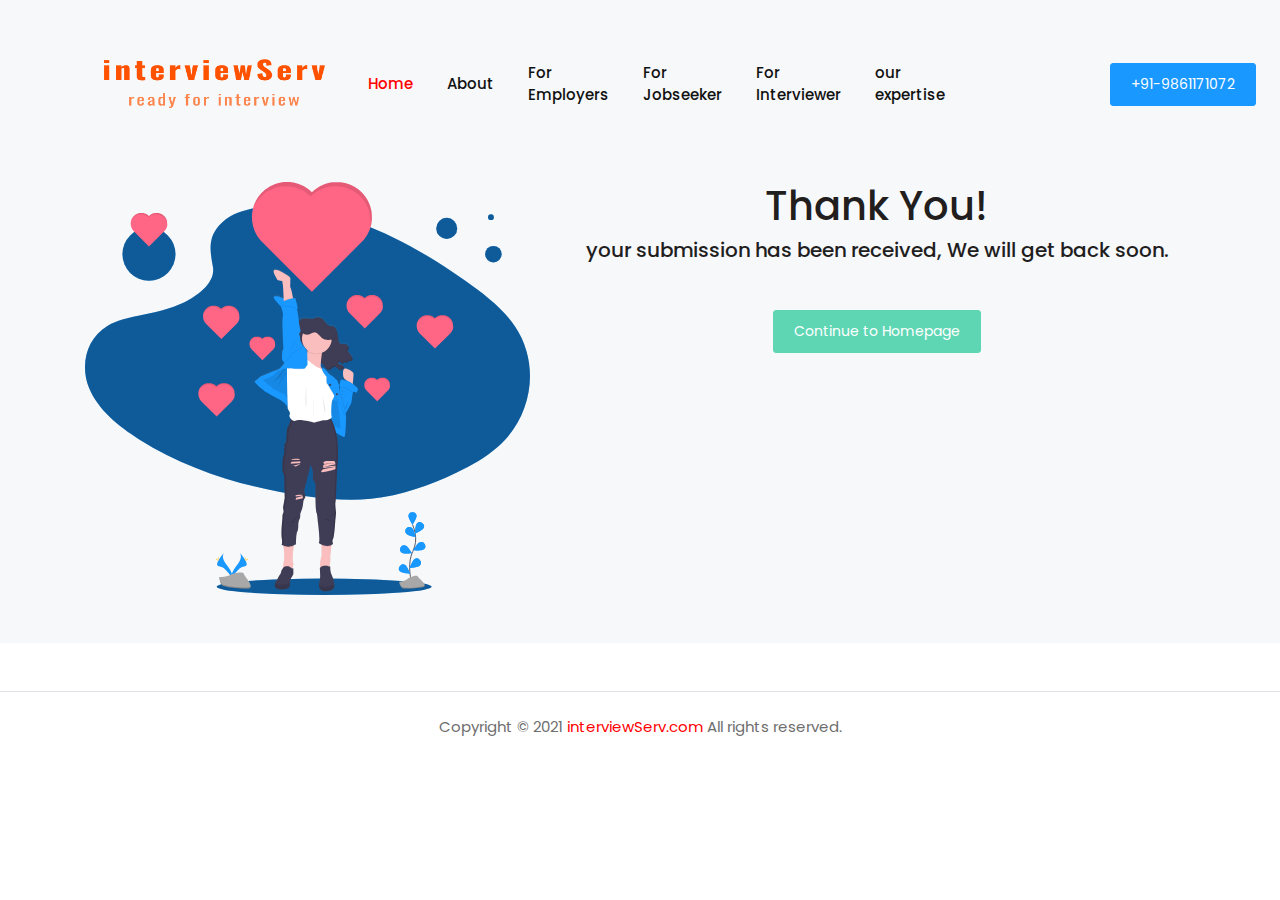
<file: thank_you.html>
<!DOCTYPE html>
<html lang="en">

<head>
  <title>interviewServ interview-as-a-service</title>
  <meta charset="UTF-8">
  <meta name="viewport" content="width=device-width, initial-scale=1.0">
  <meta name="description"
    content="interview-as-a-service. interiew provider. spring boot interview. spring boot mock interview.">
  <meta http-equiv="X-UA-Compatible" content="ie=edge">
  <link rel="stylesheet" href="vendors/owl-carousel/css/owl.carousel.min.css">
  <link rel="stylesheet" href="vendors/owl-carousel/css/owl.theme.default.css">
  <link rel="stylesheet" href="vendors/mdi/css/materialdesignicons.min.css">
  <link rel="stylesheet" href="vendors/aos/css/aos.css">
  <link rel="stylesheet" href="css/style.min.css">
</head>

<body id="body" data-spy="scroll" data-target=".navbar" data-offset="100">
  <header id="header-section">
    <nav class="navbar navbar-expand-lg pl-3 pl-sm-0" id="navbar">
      <div class="container">
        <div class="navbar-brand-wrapper d-flex w-100">


          <img src="images/logo_transparent.png" class="navbar-brand" alt="interviewServ">

          <!--a href="#"><h2 class="font-weight-semibold navbar-nav logo" >InterviewServ</h2></a-->
          <button class="navbar-toggler ml-auto" type="button" data-toggle="collapse"
            data-target="#navbarSupportedContent" aria-controls="navbarSupportedContent" aria-expanded="false"
            aria-label="Toggle navigation">
            <span class="mdi mdi-menu navbar-toggler-icon"></span>
          </button>
        </div>
        <div class="collapse navbar-collapse navbar-menu-wrapper" id="navbarSupportedContent">
          <ul class="navbar-nav align-items-lg-center align-items-start ml-auto">
            <li class="d-flex align-items-center justify-content-between pl-4 pl-lg-0">
              <div class="navbar-collapse-logo">
                <!--img src="images/logo_transparent.png" alt="interviewServ"-->
                <h5 class="font-weight-semibold navbar-nav logo">InterviewServ</h5>
              </div>
              <button class="navbar-toggler close-button" type="button" data-toggle="collapse"
                data-target="#navbarSupportedContent" aria-controls="navbarSupportedContent" aria-expanded="false"
                aria-label="Toggle navigation">
                <span class="mdi mdi-close navbar-toggler-icon pl-5"></span>
              </button>
            </li>
            <li class="nav-item">
              <a class="nav-link" href="#header-section">Home <span class="sr-only">(current)</span></a>
            </li>
            <li class="nav-item">
              <a class="nav-link" href="#features-section">About</a>
            </li>
            <li class="nav-item">
              <a class="nav-link" href="#for-employer-section">For Employers</a>
            </li>
            <li class="nav-item">
              <a class="nav-link" href="#for-jobseeker-section">For Jobseeker</a>
            </li>
            <li class="nav-item">
              <a class="nav-link" href="#for-interviewer-section">For Interviewer</a>
            </li>
            <li class="nav-item">
              <a class="nav-link" href="#our-expertise-section">our expertise</a>
            </li>
            <li class="nav-item btn-contact-us pl-4 pl-lg-0">
              <button class="btn btn-info"><i class="bi bi-telephone"></i>+91-9861171072</button>
            </li>
          </ul>
        </div>
      </div>
    </nav>
  </header>

  <div class="banner" >
    <div class="container">
      <div class="row mb-5 pb-5">
        <div class="col-sm-5" data-aos="fade-up" data-aos-offset="-500">
          <img src="images/thank_you.svg" alt="contact" class="img-fluid">
        </div>
        <div class="col-sm-7" data-aos="fade-up" data-aos-offset="-500">
          <h1 class="font-weight-medium text-dark mt-5 mt-lg-0">Thank You!</h1>
          <h5 class="text-dark mb-5">your submission has been received, We will get back soon.</h5>

          <div class="row">
           
            
            <div class="col-sm-12">
              <!-- <a href="#" class="btn btn-info">SEND</a> -->
              <a type="submit" class="btn btn-success" href="index.html">Continue to Homepage</a>
            </div>
          </div>
        </div>
      </div>
    </div>
  </div>

   
     

      <footer class="border-top">
        <p class="text-center text-muted pt-4">Copyright © 2021<a href="#" class="px-1">interviewServ.com</a>All rights
          reserved.</p>
      </footer>
      <!-- Modal for Contact - us Button -->
      <div class="modal fade" id="exampleModal" tabindex="-1" role="dialog" aria-labelledby="exampleModalLabel"
        aria-hidden="true">
        <div class="modal-dialog" role="document">
          <div class="modal-content">
            <div class="modal-header">
              <h4 class="modal-title" id="exampleModalLabel">Contact Us</h4>
            </div>
            <div class="modal-body">
              <form>
                <div class="form-group">
                  <label for="Name">Name</label>
                  <input type="text" class="form-control" id="Name" placeholder="Name">
                </div>
                <div class="form-group">
                  <label for="Email">Email</label>
                  <input type="email" class="form-control" id="Email-1" placeholder="Email">
                </div>
                <div class="form-group">
                  <label for="Message">Message</label>
                  <textarea class="form-control" id="Message" placeholder="Enter your Message"></textarea>
                </div>
              </form>
            </div>
            <div class="modal-footer">
              <button type="button" class="btn btn-light" data-dismiss="modal">Close</button>
              <button type="button" class="btn btn-success">Submit</button>
            </div>
          </div>
        </div>
      </div>
    </div>
  <script src="vendors/jquery/jquery.min.js"></script>
  <script src="vendors/bootstrap/bootstrap.min.js"></script>
  <script src="vendors/owl-carousel/js/owl.carousel.min.js"></script>
  <script src="vendors/aos/js/aos.js"></script>
  <script src="js/landingpage.js"></script>
</body>

</html>
</file>
<file: css/style.min.css>
@import "https://fonts.googleapis.com/css?family=Poppins:400,500,700&display=swap";
/*!
 * Bootstrap v4.3.1 (https://getbootstrap.com/)
 * Copyright 2011-2019 The Bootstrap Authors
 * Copyright 2011-2019 Twitter, Inc.
 * Licensed under MIT (https://github.com/twbs/bootstrap/blob/master/LICENSE)
 */:root{--blue:#007bff;--indigo:#6610f2;--purple:#6f42c1;--pink:#e83e8c;--red:#dc3545;--orange:#fd7e14;--yellow:#ffc107;--green:#28a745;--teal:#20c997;--cyan:#17a2b8;--white:#fff;--gray:#6c757d;--gray-dark:#343a40;--primary:#000637;--secondary:#bbbbf2;--success:#5ed6b3;--info:#1998ff;--warning:#ffad00;--danger:red;--light:#fc7341;--dark:#221e1e;--breakpoint-xs:0;--breakpoint-sm:576px;--breakpoint-md:768px;--breakpoint-lg:992px;--breakpoint-xl:1200px;--font-family-sans-serif:-apple-system,BlinkMacSystemFont,"Segoe UI",Roboto,"Helvetica Neue",Arial,"Noto Sans",sans-serif,"Apple Color Emoji","Segoe UI Emoji","Segoe UI Symbol","Noto Color Emoji";--font-family-monospace:SFMono-Regular,Menlo,Monaco,Consolas,"Liberation Mono","Courier New",monospace}*,:after,:before{box-sizing:border-box}html{font-family:sans-serif;line-height:1.15;-webkit-text-size-adjust:100%;-webkit-tap-highlight-color:rgba(0,0,0,0)}article,aside,figcaption,figure,footer,header,hgroup,main,nav,section{display:block}body{font-family:-apple-system,BlinkMacSystemFont,Segoe UI,Roboto,Helvetica Neue,Arial,Noto Sans,sans-serif,Apple Color Emoji,Segoe UI Emoji,Segoe UI Symbol,Noto Color Emoji;font-size:1rem;font-weight:400;line-height:1.5;color:#212529;text-align:left;background-color:#fff}[tabindex="-1"]:focus{outline:0!important}hr{box-sizing:content-box;height:0;overflow:visible}h1,h2,h3,h4,h5,h6{margin-top:0;margin-bottom:.5rem}p{margin-top:0;margin-bottom:1rem}abbr[data-original-title],abbr[title]{text-decoration:underline;-webkit-text-decoration:underline dotted;text-decoration:underline dotted;cursor:help;border-bottom:0;-webkit-text-decoration-skip-ink:none;text-decoration-skip-ink:none}address{font-style:normal;line-height:inherit}address,dl,ol,ul{margin-bottom:1rem}dl,ol,ul{margin-top:0}ol ol,ol ul,ul ol,ul ul{margin-bottom:0}dt{font-weight:700}dd{margin-bottom:.5rem;margin-left:0}blockquote{margin:0 0 1rem}b,strong{font-weight:bolder}small{font-size:80%}sub,sup{position:relative;font-size:75%;line-height:0;vertical-align:baseline}sub{bottom:-.25em}sup{top:-.5em}a{color:#000637;text-decoration:none;background-color:transparent}a:hover{color:#000;text-decoration:underline}a:not([href]):not([tabindex]),a:not([href]):not([tabindex]):focus,a:not([href]):not([tabindex]):hover{color:inherit;text-decoration:none}a:not([href]):not([tabindex]):focus{outline:0}code,kbd,pre,samp{font-family:SFMono-Regular,Menlo,Monaco,Consolas,Liberation Mono,Courier New,monospace;font-size:1em}pre{margin-top:0;margin-bottom:1rem;overflow:auto}figure{margin:0 0 1rem}img{border-style:none}img,svg{vertical-align:middle}svg{overflow:hidden}table{border-collapse:collapse}caption{padding-top:.75rem;padding-bottom:.75rem;color:#6e6e6e;text-align:left;caption-side:bottom}th{text-align:inherit}label{display:inline-block;margin-bottom:.5rem}button{border-radius:0}button:focus{outline:1px dotted;outline:5px auto -webkit-focus-ring-color}button,input,optgroup,select,textarea{margin:0;font-family:inherit;font-size:inherit;line-height:inherit}button,input{overflow:visible}button,select{text-transform:none}select{word-wrap:normal}[type=button],[type=reset],[type=submit],button{-webkit-appearance:button}[type=button]:not(:disabled),[type=reset]:not(:disabled),[type=submit]:not(:disabled),button:not(:disabled){cursor:pointer}[type=button]::-moz-focus-inner,[type=reset]::-moz-focus-inner,[type=submit]::-moz-focus-inner,button::-moz-focus-inner{padding:0;border-style:none}input[type=checkbox],input[type=radio]{box-sizing:border-box;padding:0}input[type=date],input[type=datetime-local],input[type=month],input[type=time]{-webkit-appearance:listbox}textarea{overflow:auto;resize:vertical}fieldset{min-width:0;padding:0;margin:0;border:0}legend{display:block;width:100%;max-width:100%;padding:0;margin-bottom:.5rem;font-size:1.5rem;line-height:inherit;color:inherit;white-space:normal}progress{vertical-align:baseline}[type=number]::-webkit-inner-spin-button,[type=number]::-webkit-outer-spin-button{height:auto}[type=search]{outline-offset:-2px;-webkit-appearance:none}[type=search]::-webkit-search-decoration{-webkit-appearance:none}::-webkit-file-upload-button{font:inherit;-webkit-appearance:button}output{display:inline-block}summary{display:list-item;cursor:pointer}template{display:none}[hidden]{display:none!important}.h1,.h2,.h3,.h4,.h5,.h6,h1,h2,h3,h4,h5,h6{margin-bottom:.5rem;font-weight:500;line-height:1.2}.h1,h1{font-size:2.5rem}.h2,h2{font-size:2rem}.h3,h3{font-size:1.75rem}.h4,h4{font-size:1.5rem}.h5,h5{font-size:1.25rem}.h6,h6{font-size:1rem}.lead{font-size:1.25rem;font-weight:300}.display-1{font-size:6rem}.display-1,.display-2{font-weight:300;line-height:1.2}.display-2{font-size:5.5rem}.display-3{font-size:4.5rem}.display-3,.display-4{font-weight:300;line-height:1.2}.display-4{font-size:3.5rem}hr{margin-top:1rem;margin-bottom:1rem;border:0;border-top:1px solid rgba(0,0,0,.1)}.small,small{font-size:80%;font-weight:400}.mark,mark{padding:.2em;background-color:#fcf8e3}.list-inline,.list-unstyled{padding-left:0;list-style:none}.list-inline-item{display:inline-block}.list-inline-item:not(:last-child){margin-right:.5rem}.initialism{font-size:90%;text-transform:uppercase}.blockquote{margin-bottom:1rem;font-size:1.25rem}.blockquote-footer{display:block;font-size:80%;color:#6c757d}.blockquote-footer:before{content:"\2014\00A0"}.img-fluid,.img-thumbnail{max-width:100%;height:auto}.img-thumbnail{padding:.25rem;background-color:#fff;border:1px solid #dee2e6;border-radius:.25rem}.figure{display:inline-block}.figure-img{margin-bottom:.5rem;line-height:1}.figure-caption{font-size:90%;color:#6c757d}code{font-size:87.5%;color:#e83e8c;word-break:break-word}a>code{color:inherit}kbd{padding:.2rem .4rem;font-size:87.5%;color:#fff;background-color:#212529;border-radius:.2rem}kbd kbd{padding:0;font-size:100%;font-weight:700}pre{display:block;font-size:87.5%;color:#212529}pre code{font-size:inherit;color:inherit;word-break:normal}.pre-scrollable{max-height:340px;overflow-y:scroll}.container{width:100%;padding-right:15px;padding-left:15px;margin-right:auto;margin-left:auto}@media (min-width:576px){.container{max-width:540px}}@media (min-width:768px){.container{max-width:720px}}@media (min-width:992px){.container{max-width:960px}}@media (min-width:1200px){.container{max-width:1140px}}.container-fluid{width:100%;padding-right:15px;padding-left:15px;margin-right:auto;margin-left:auto}.row{display:flex;flex-wrap:wrap;margin-right:-15px;margin-left:-15px}.no-gutters{margin-right:0;margin-left:0}.no-gutters>.col,.no-gutters>[class*=col-]{padding-right:0;padding-left:0}.col,.col-1,.col-2,.col-3,.col-4,.col-5,.col-6,.col-7,.col-8,.col-9,.col-10,.col-11,.col-12,.col-auto,.col-lg,.col-lg-1,.col-lg-2,.col-lg-3,.col-lg-4,.col-lg-5,.col-lg-6,.col-lg-7,.col-lg-8,.col-lg-9,.col-lg-10,.col-lg-11,.col-lg-12,.col-lg-auto,.col-md,.col-md-1,.col-md-2,.col-md-3,.col-md-4,.col-md-5,.col-md-6,.col-md-7,.col-md-8,.col-md-9,.col-md-10,.col-md-11,.col-md-12,.col-md-auto,.col-sm,.col-sm-1,.col-sm-2,.col-sm-3,.col-sm-4,.col-sm-5,.col-sm-6,.col-sm-7,.col-sm-8,.col-sm-9,.col-sm-10,.col-sm-11,.col-sm-12,.col-sm-auto,.col-xl,.col-xl-1,.col-xl-2,.col-xl-3,.col-xl-4,.col-xl-5,.col-xl-6,.col-xl-7,.col-xl-8,.col-xl-9,.col-xl-10,.col-xl-11,.col-xl-12,.col-xl-auto{position:relative;width:100%;padding-right:15px;padding-left:15px}.col{flex-basis:0;flex-grow:1;max-width:100%}.col-auto{flex:0 0 auto;width:auto;max-width:100%}.col-1{flex:0 0 8.33333%;max-width:8.33333%}.col-2{flex:0 0 16.66667%;max-width:16.66667%}.col-3{flex:0 0 25%;max-width:25%}.col-4{flex:0 0 33.33333%;max-width:33.33333%}.col-5{flex:0 0 41.66667%;max-width:41.66667%}.col-6{flex:0 0 50%;max-width:50%}.col-7{flex:0 0 58.33333%;max-width:58.33333%}.col-8{flex:0 0 66.66667%;max-width:66.66667%}.col-9{flex:0 0 75%;max-width:75%}.col-10{flex:0 0 83.33333%;max-width:83.33333%}.col-11{flex:0 0 91.66667%;max-width:91.66667%}.col-12{flex:0 0 100%;max-width:100%}.order-first{order:-1}.order-last{order:13}.order-0{order:0}.order-1{order:1}.order-2{order:2}.order-3{order:3}.order-4{order:4}.order-5{order:5}.order-6{order:6}.order-7{order:7}.order-8{order:8}.order-9{order:9}.order-10{order:10}.order-11{order:11}.order-12{order:12}.offset-1{margin-left:8.33333%}.offset-2{margin-left:16.66667%}.offset-3{margin-left:25%}.offset-4{margin-left:33.33333%}.offset-5{margin-left:41.66667%}.offset-6{margin-left:50%}.offset-7{margin-left:58.33333%}.offset-8{margin-left:66.66667%}.offset-9{margin-left:75%}.offset-10{margin-left:83.33333%}.offset-11{margin-left:91.66667%}@media (min-width:576px){.col-sm{flex-basis:0;flex-grow:1;max-width:100%}.col-sm-auto{flex:0 0 auto;width:auto;max-width:100%}.col-sm-1{flex:0 0 8.33333%;max-width:8.33333%}.col-sm-2{flex:0 0 16.66667%;max-width:16.66667%}.col-sm-3{flex:0 0 25%;max-width:25%}.col-sm-4{flex:0 0 33.33333%;max-width:33.33333%}.col-sm-5{flex:0 0 41.66667%;max-width:41.66667%}.col-sm-6{flex:0 0 50%;max-width:50%}.col-sm-7{flex:0 0 58.33333%;max-width:58.33333%}.col-sm-8{flex:0 0 66.66667%;max-width:66.66667%}.col-sm-9{flex:0 0 75%;max-width:75%}.col-sm-10{flex:0 0 83.33333%;max-width:83.33333%}.col-sm-11{flex:0 0 91.66667%;max-width:91.66667%}.col-sm-12{flex:0 0 100%;max-width:100%}.order-sm-first{order:-1}.order-sm-last{order:13}.order-sm-0{order:0}.order-sm-1{order:1}.order-sm-2{order:2}.order-sm-3{order:3}.order-sm-4{order:4}.order-sm-5{order:5}.order-sm-6{order:6}.order-sm-7{order:7}.order-sm-8{order:8}.order-sm-9{order:9}.order-sm-10{order:10}.order-sm-11{order:11}.order-sm-12{order:12}.offset-sm-0{margin-left:0}.offset-sm-1{margin-left:8.33333%}.offset-sm-2{margin-left:16.66667%}.offset-sm-3{margin-left:25%}.offset-sm-4{margin-left:33.33333%}.offset-sm-5{margin-left:41.66667%}.offset-sm-6{margin-left:50%}.offset-sm-7{margin-left:58.33333%}.offset-sm-8{margin-left:66.66667%}.offset-sm-9{margin-left:75%}.offset-sm-10{margin-left:83.33333%}.offset-sm-11{margin-left:91.66667%}}@media (min-width:768px){.col-md{flex-basis:0;flex-grow:1;max-width:100%}.col-md-auto{flex:0 0 auto;width:auto;max-width:100%}.col-md-1{flex:0 0 8.33333%;max-width:8.33333%}.col-md-2{flex:0 0 16.66667%;max-width:16.66667%}.col-md-3{flex:0 0 25%;max-width:25%}.col-md-4{flex:0 0 33.33333%;max-width:33.33333%}.col-md-5{flex:0 0 41.66667%;max-width:41.66667%}.col-md-6{flex:0 0 50%;max-width:50%}.col-md-7{flex:0 0 58.33333%;max-width:58.33333%}.col-md-8{flex:0 0 66.66667%;max-width:66.66667%}.col-md-9{flex:0 0 75%;max-width:75%}.col-md-10{flex:0 0 83.33333%;max-width:83.33333%}.col-md-11{flex:0 0 91.66667%;max-width:91.66667%}.col-md-12{flex:0 0 100%;max-width:100%}.order-md-first{order:-1}.order-md-last{order:13}.order-md-0{order:0}.order-md-1{order:1}.order-md-2{order:2}.order-md-3{order:3}.order-md-4{order:4}.order-md-5{order:5}.order-md-6{order:6}.order-md-7{order:7}.order-md-8{order:8}.order-md-9{order:9}.order-md-10{order:10}.order-md-11{order:11}.order-md-12{order:12}.offset-md-0{margin-left:0}.offset-md-1{margin-left:8.33333%}.offset-md-2{margin-left:16.66667%}.offset-md-3{margin-left:25%}.offset-md-4{margin-left:33.33333%}.offset-md-5{margin-left:41.66667%}.offset-md-6{margin-left:50%}.offset-md-7{margin-left:58.33333%}.offset-md-8{margin-left:66.66667%}.offset-md-9{margin-left:75%}.offset-md-10{margin-left:83.33333%}.offset-md-11{margin-left:91.66667%}}@media (min-width:992px){.col-lg{flex-basis:0;flex-grow:1;max-width:100%}.col-lg-auto{flex:0 0 auto;width:auto;max-width:100%}.col-lg-1{flex:0 0 8.33333%;max-width:8.33333%}.col-lg-2{flex:0 0 16.66667%;max-width:16.66667%}.col-lg-3{flex:0 0 25%;max-width:25%}.col-lg-4{flex:0 0 33.33333%;max-width:33.33333%}.col-lg-5{flex:0 0 41.66667%;max-width:41.66667%}.col-lg-6{flex:0 0 50%;max-width:50%}.col-lg-7{flex:0 0 58.33333%;max-width:58.33333%}.col-lg-8{flex:0 0 66.66667%;max-width:66.66667%}.col-lg-9{flex:0 0 75%;max-width:75%}.col-lg-10{flex:0 0 83.33333%;max-width:83.33333%}.col-lg-11{flex:0 0 91.66667%;max-width:91.66667%}.col-lg-12{flex:0 0 100%;max-width:100%}.order-lg-first{order:-1}.order-lg-last{order:13}.order-lg-0{order:0}.order-lg-1{order:1}.order-lg-2{order:2}.order-lg-3{order:3}.order-lg-4{order:4}.order-lg-5{order:5}.order-lg-6{order:6}.order-lg-7{order:7}.order-lg-8{order:8}.order-lg-9{order:9}.order-lg-10{order:10}.order-lg-11{order:11}.order-lg-12{order:12}.offset-lg-0{margin-left:0}.offset-lg-1{margin-left:8.33333%}.offset-lg-2{margin-left:16.66667%}.offset-lg-3{margin-left:25%}.offset-lg-4{margin-left:33.33333%}.offset-lg-5{margin-left:41.66667%}.offset-lg-6{margin-left:50%}.offset-lg-7{margin-left:58.33333%}.offset-lg-8{margin-left:66.66667%}.offset-lg-9{margin-left:75%}.offset-lg-10{margin-left:83.33333%}.offset-lg-11{margin-left:91.66667%}}@media (min-width:1200px){.col-xl{flex-basis:0;flex-grow:1;max-width:100%}.col-xl-auto{flex:0 0 auto;width:auto;max-width:100%}.col-xl-1{flex:0 0 8.33333%;max-width:8.33333%}.col-xl-2{flex:0 0 16.66667%;max-width:16.66667%}.col-xl-3{flex:0 0 25%;max-width:25%}.col-xl-4{flex:0 0 33.33333%;max-width:33.33333%}.col-xl-5{flex:0 0 41.66667%;max-width:41.66667%}.col-xl-6{flex:0 0 50%;max-width:50%}.col-xl-7{flex:0 0 58.33333%;max-width:58.33333%}.col-xl-8{flex:0 0 66.66667%;max-width:66.66667%}.col-xl-9{flex:0 0 75%;max-width:75%}.col-xl-10{flex:0 0 83.33333%;max-width:83.33333%}.col-xl-11{flex:0 0 91.66667%;max-width:91.66667%}.col-xl-12{flex:0 0 100%;max-width:100%}.order-xl-first{order:-1}.order-xl-last{order:13}.order-xl-0{order:0}.order-xl-1{order:1}.order-xl-2{order:2}.order-xl-3{order:3}.order-xl-4{order:4}.order-xl-5{order:5}.order-xl-6{order:6}.order-xl-7{order:7}.order-xl-8{order:8}.order-xl-9{order:9}.order-xl-10{order:10}.order-xl-11{order:11}.order-xl-12{order:12}.offset-xl-0{margin-left:0}.offset-xl-1{margin-left:8.33333%}.offset-xl-2{margin-left:16.66667%}.offset-xl-3{margin-left:25%}.offset-xl-4{margin-left:33.33333%}.offset-xl-5{margin-left:41.66667%}.offset-xl-6{margin-left:50%}.offset-xl-7{margin-left:58.33333%}.offset-xl-8{margin-left:66.66667%}.offset-xl-9{margin-left:75%}.offset-xl-10{margin-left:83.33333%}.offset-xl-11{margin-left:91.66667%}}.table{width:100%;margin-bottom:1rem;color:#212529}.table td,.table th{padding:.75rem;vertical-align:top;border-top:1px solid #dee2e6}.table thead th{vertical-align:bottom;border-bottom:2px solid #dee2e6}.table tbody+tbody{border-top:2px solid #dee2e6}.table-sm td,.table-sm th{padding:.3rem}.table-bordered,.table-bordered td,.table-bordered th{border:1px solid #dee2e6}.table-bordered thead td,.table-bordered thead th{border-bottom-width:2px}.table-borderless tbody+tbody,.table-borderless td,.table-borderless th,.table-borderless thead th{border:0}.table-striped tbody tr:nth-of-type(odd){background-color:rgba(0,0,0,.05)}.table-hover tbody tr:hover{color:#212529;background-color:rgba(0,0,0,.075)}.table-primary,.table-primary>td,.table-primary>th{background-color:#b8b9c7}.table-primary tbody+tbody,.table-primary td,.table-primary th,.table-primary thead th{border-color:#7a7e97}.table-hover .table-primary:hover,.table-hover .table-primary:hover>td,.table-hover .table-primary:hover>th{background-color:#aaabbc}.table-secondary,.table-secondary>td,.table-secondary>th{background-color:#ececfb}.table-secondary tbody+tbody,.table-secondary td,.table-secondary th,.table-secondary thead th{border-color:#dcdcf8}.table-hover .table-secondary:hover,.table-hover .table-secondary:hover>td,.table-hover .table-secondary:hover>th{background-color:#d7d7f7}.table-success,.table-success>td,.table-success>th{background-color:#d2f4ea}.table-success tbody+tbody,.table-success td,.table-success th,.table-success thead th{border-color:#abead7}.table-hover .table-success:hover,.table-hover .table-success:hover>td,.table-hover .table-success:hover>th{background-color:#beefe0}.table-info,.table-info>td,.table-info>th{background-color:#bfe2ff}.table-info tbody+tbody,.table-info td,.table-info th,.table-info thead th{border-color:#87c9ff}.table-hover .table-info:hover,.table-hover .table-info:hover>td,.table-hover .table-info:hover>th{background-color:#a6d6ff}.table-warning,.table-warning>td,.table-warning>th{background-color:#ffe8b8}.table-warning tbody+tbody,.table-warning td,.table-warning th,.table-warning thead th{border-color:#ffd47a}.table-hover .table-warning:hover,.table-hover .table-warning:hover>td,.table-hover .table-warning:hover>th{background-color:#ffe09f}.table-danger,.table-danger>td,.table-danger>th{background-color:#ffb8b8}.table-danger tbody+tbody,.table-danger td,.table-danger th,.table-danger thead th{border-color:#ff7a7a}.table-hover .table-danger:hover,.table-hover .table-danger:hover>td,.table-hover .table-danger:hover>th{background-color:#ff9f9f}.table-light,.table-light>td,.table-light>th{background-color:#fed8ca}.table-light tbody+tbody,.table-light td,.table-light th,.table-light thead th{border-color:#fdb69c}.table-hover .table-light:hover,.table-hover .table-light:hover>td,.table-hover .table-light:hover>th{background-color:#fec6b1}.table-dark,.table-dark>td,.table-dark>th{background-color:#c1c0c0}.table-dark tbody+tbody,.table-dark td,.table-dark th,.table-dark thead th{border-color:#8c8a8a}.table-hover .table-dark:hover,.table-hover .table-dark:hover>td,.table-hover .table-dark:hover>th{background-color:#b4b3b3}.table-active,.table-active>td,.table-active>th,.table-hover .table-active:hover,.table-hover .table-active:hover>td,.table-hover .table-active:hover>th{background-color:rgba(0,0,0,.075)}.table .thead-dark th{color:#fff;background-color:#343a40;border-color:#454d55}.table .thead-light th{color:#495057;background-color:#e9ecef;border-color:#dee2e6}.table-dark{color:#fff;background-color:#343a40}.table-dark td,.table-dark th,.table-dark thead th{border-color:#454d55}.table-dark.table-bordered{border:0}.table-dark.table-striped tbody tr:nth-of-type(odd){background-color:hsla(0,0%,100%,.05)}.table-dark.table-hover tbody tr:hover{color:#fff;background-color:hsla(0,0%,100%,.075)}@media (max-width:575.98px){.table-responsive-sm{display:block;width:100%;overflow-x:auto;-webkit-overflow-scrolling:touch}.table-responsive-sm>.table-bordered{border:0}}@media (max-width:767.98px){.table-responsive-md{display:block;width:100%;overflow-x:auto;-webkit-overflow-scrolling:touch}.table-responsive-md>.table-bordered{border:0}}@media (max-width:991.98px){.table-responsive-lg{display:block;width:100%;overflow-x:auto;-webkit-overflow-scrolling:touch}.table-responsive-lg>.table-bordered{border:0}}@media (max-width:1199.98px){.table-responsive-xl{display:block;width:100%;overflow-x:auto;-webkit-overflow-scrolling:touch}.table-responsive-xl>.table-bordered{border:0}}.table-responsive{display:block;width:100%;overflow-x:auto;-webkit-overflow-scrolling:touch}.table-responsive>.table-bordered{border:0}.form-control{display:block;width:100%;height:calc(1.5em + .75rem + 2px);padding:.375rem .75rem;font-size:1rem;font-weight:400;line-height:1.5;color:#495057;background-color:#fff;background-clip:padding-box;border:1px solid #ced4da;border-radius:.25rem;transition:border-color .15s ease-in-out,box-shadow .15s ease-in-out}@media (prefers-reduced-motion:reduce){.form-control{transition:none}}.form-control::-ms-expand{background-color:transparent;border:0}.form-control:focus{color:#495057;background-color:#fff;border-color:#0014b7;outline:0;box-shadow:0 0 0 .2rem rgba(0,6,55,.25)}.form-control::-webkit-input-placeholder{color:#6c757d;opacity:1}.form-control::-moz-placeholder{color:#6c757d;opacity:1}.form-control:-ms-input-placeholder{color:#6c757d;opacity:1}.form-control::-ms-input-placeholder{color:#6c757d;opacity:1}.form-control::placeholder{color:#6c757d;opacity:1}.form-control:disabled,.form-control[readonly]{background-color:#e9ecef;opacity:1}select.form-control:focus::-ms-value{color:#495057;background-color:#fff}.form-control-file,.form-control-range{display:block;width:100%}.col-form-label{padding-top:calc(.375rem + 1px);padding-bottom:calc(.375rem + 1px);margin-bottom:0;font-size:inherit;line-height:1.5}.col-form-label-lg{padding-top:calc(.5rem + 1px);padding-bottom:calc(.5rem + 1px);font-size:1.25rem;line-height:1.5}.col-form-label-sm{padding-top:calc(.25rem + 1px);padding-bottom:calc(.25rem + 1px);font-size:.875rem;line-height:1.5}.form-control-plaintext{display:block;width:100%;padding-top:.375rem;padding-bottom:.375rem;margin-bottom:0;line-height:1.5;color:#212529;background-color:transparent;border:solid transparent;border-width:1px 0}.form-control-plaintext.form-control-lg,.form-control-plaintext.form-control-sm{padding-right:0;padding-left:0}.form-control-sm{height:calc(1.5em + .5rem + 2px);padding:.25rem .5rem;font-size:.875rem;line-height:1.5;border-radius:.2rem}.form-control-lg{height:calc(1.5em + 1rem + 2px);padding:.5rem 1rem;font-size:1.25rem;line-height:1.5;border-radius:.3rem}select.form-control[multiple],select.form-control[size],textarea.form-control{height:auto}.form-group{margin-bottom:1rem}.form-text{display:block;margin-top:.25rem}.form-row{display:flex;flex-wrap:wrap;margin-right:-5px;margin-left:-5px}.form-row>.col,.form-row>[class*=col-]{padding-right:5px;padding-left:5px}.form-check{position:relative;display:block;padding-left:1.25rem}.form-check-input{position:absolute;margin-top:.3rem;margin-left:-1.25rem}.form-check-input:disabled~.form-check-label{color:#6e6e6e}.form-check-label{margin-bottom:0}.form-check-inline{display:inline-flex;align-items:center;padding-left:0;margin-right:.75rem}.form-check-inline .form-check-input{position:static;margin-top:0;margin-right:.3125rem;margin-left:0}.valid-feedback{display:none;width:100%;margin-top:.25rem;font-size:80%;color:#5ed6b3}.valid-tooltip{position:absolute;top:100%;z-index:5;display:none;max-width:100%;padding:.25rem .5rem;margin-top:.1rem;font-size:.875rem;line-height:1.5;color:#212529;background-color:rgba(94,214,179,.9);border-radius:.25rem}.form-control.is-valid,.was-validated .form-control:valid{border-color:#5ed6b3;padding-right:calc(1.5em + .75rem);background-image:url("data:image/svg+xml;charset=utf-8,%3Csvg xmlns='http://www.w3.org/2000/svg' viewBox='0 0 8 8'%3E%3Cpath fill='%235ed6b3' d='M2.3 6.73L.6 4.53c-.4-1.04.46-1.4 1.1-.8l1.1 1.4 3.4-3.8c.6-.63 1.6-.27 1.2.7l-4 4.6c-.43.5-.8.4-1.1.1z'/%3E%3C/svg%3E");background-repeat:no-repeat;background-position:100% calc(.375em + .1875rem);background-size:calc(.75em + .375rem) calc(.75em + .375rem)}.form-control.is-valid:focus,.was-validated .form-control:valid:focus{border-color:#5ed6b3;box-shadow:0 0 0 .2rem rgba(94,214,179,.25)}.form-control.is-valid~.valid-feedback,.form-control.is-valid~.valid-tooltip,.was-validated .form-control:valid~.valid-feedback,.was-validated .form-control:valid~.valid-tooltip{display:block}.was-validated textarea.form-control:valid,textarea.form-control.is-valid{padding-right:calc(1.5em + .75rem);background-position:top calc(.375em + .1875rem) right calc(.375em + .1875rem)}.custom-select.is-valid,.was-validated .custom-select:valid{border-color:#5ed6b3;padding-right:calc((3em + 2.25rem)/4 + 1.75rem);background:url("data:image/svg+xml;charset=utf-8,%3Csvg xmlns='http://www.w3.org/2000/svg' viewBox='0 0 4 5'%3E%3Cpath fill='%23343a40' d='M2 0L0 2h4zm0 5L0 3h4z'/%3E%3C/svg%3E") no-repeat right .75rem center/8px 10px,url("data:image/svg+xml;charset=utf-8,%3Csvg xmlns='http://www.w3.org/2000/svg' viewBox='0 0 8 8'%3E%3Cpath fill='%235ed6b3' d='M2.3 6.73L.6 4.53c-.4-1.04.46-1.4 1.1-.8l1.1 1.4 3.4-3.8c.6-.63 1.6-.27 1.2.7l-4 4.6c-.43.5-.8.4-1.1.1z'/%3E%3C/svg%3E") #fff no-repeat center right 1.75rem/calc(.75em + .375rem) calc(.75em + .375rem)}.custom-select.is-valid:focus,.was-validated .custom-select:valid:focus{border-color:#5ed6b3;box-shadow:0 0 0 .2rem rgba(94,214,179,.25)}.custom-select.is-valid~.valid-feedback,.custom-select.is-valid~.valid-tooltip,.form-control-file.is-valid~.valid-feedback,.form-control-file.is-valid~.valid-tooltip,.was-validated .custom-select:valid~.valid-feedback,.was-validated .custom-select:valid~.valid-tooltip,.was-validated .form-control-file:valid~.valid-feedback,.was-validated .form-control-file:valid~.valid-tooltip{display:block}.form-check-input.is-valid~.form-check-label,.was-validated .form-check-input:valid~.form-check-label{color:#5ed6b3}.form-check-input.is-valid~.valid-feedback,.form-check-input.is-valid~.valid-tooltip,.was-validated .form-check-input:valid~.valid-feedback,.was-validated .form-check-input:valid~.valid-tooltip{display:block}.custom-control-input.is-valid~.custom-control-label,.was-validated .custom-control-input:valid~.custom-control-label{color:#5ed6b3}.custom-control-input.is-valid~.custom-control-label:before,.was-validated .custom-control-input:valid~.custom-control-label:before{border-color:#5ed6b3}.custom-control-input.is-valid~.valid-feedback,.custom-control-input.is-valid~.valid-tooltip,.was-validated .custom-control-input:valid~.valid-feedback,.was-validated .custom-control-input:valid~.valid-tooltip{display:block}.custom-control-input.is-valid:checked~.custom-control-label:before,.was-validated .custom-control-input:valid:checked~.custom-control-label:before{border-color:#87e0c6;background-color:#87e0c6}.custom-control-input.is-valid:focus~.custom-control-label:before,.was-validated .custom-control-input:valid:focus~.custom-control-label:before{box-shadow:0 0 0 .2rem rgba(94,214,179,.25)}.custom-control-input.is-valid:focus:not(:checked)~.custom-control-label:before,.custom-file-input.is-valid~.custom-file-label,.was-validated .custom-control-input:valid:focus:not(:checked)~.custom-control-label:before,.was-validated .custom-file-input:valid~.custom-file-label{border-color:#5ed6b3}.custom-file-input.is-valid~.valid-feedback,.custom-file-input.is-valid~.valid-tooltip,.was-validated .custom-file-input:valid~.valid-feedback,.was-validated .custom-file-input:valid~.valid-tooltip{display:block}.custom-file-input.is-valid:focus~.custom-file-label,.was-validated .custom-file-input:valid:focus~.custom-file-label{border-color:#5ed6b3;box-shadow:0 0 0 .2rem rgba(94,214,179,.25)}.invalid-feedback{display:none;width:100%;margin-top:.25rem;font-size:80%;color:red}.invalid-tooltip{position:absolute;top:100%;z-index:5;display:none;max-width:100%;padding:.25rem .5rem;margin-top:.1rem;font-size:.875rem;line-height:1.5;color:#fff;background-color:rgba(255,0,0,.9);border-radius:.25rem}.form-control.is-invalid,.was-validated .form-control:invalid{border-color:red;padding-right:calc(1.5em + .75rem);background-image:url("data:image/svg+xml;charset=utf-8,%3Csvg xmlns='http://www.w3.org/2000/svg' fill='red' viewBox='-2 -2 7 7'%3E%3Cpath stroke='red' d='M0 0l3 3m0-3L0 3'/%3E%3Ccircle r='.5'/%3E%3Ccircle cx='3' r='.5'/%3E%3Ccircle cy='3' r='.5'/%3E%3Ccircle cx='3' cy='3' r='.5'/%3E%3C/svg%3E");background-repeat:no-repeat;background-position:100% calc(.375em + .1875rem);background-size:calc(.75em + .375rem) calc(.75em + .375rem)}.form-control.is-invalid:focus,.was-validated .form-control:invalid:focus{border-color:red;box-shadow:0 0 0 .2rem rgba(255,0,0,.25)}.form-control.is-invalid~.invalid-feedback,.form-control.is-invalid~.invalid-tooltip,.was-validated .form-control:invalid~.invalid-feedback,.was-validated .form-control:invalid~.invalid-tooltip{display:block}.was-validated textarea.form-control:invalid,textarea.form-control.is-invalid{padding-right:calc(1.5em + .75rem);background-position:top calc(.375em + .1875rem) right calc(.375em + .1875rem)}.custom-select.is-invalid,.was-validated .custom-select:invalid{border-color:red;padding-right:calc((3em + 2.25rem)/4 + 1.75rem);background:url("data:image/svg+xml;charset=utf-8,%3Csvg xmlns='http://www.w3.org/2000/svg' viewBox='0 0 4 5'%3E%3Cpath fill='%23343a40' d='M2 0L0 2h4zm0 5L0 3h4z'/%3E%3C/svg%3E") no-repeat right .75rem center/8px 10px,url("data:image/svg+xml;charset=utf-8,%3Csvg xmlns='http://www.w3.org/2000/svg' fill='red' viewBox='-2 -2 7 7'%3E%3Cpath stroke='red' d='M0 0l3 3m0-3L0 3'/%3E%3Ccircle r='.5'/%3E%3Ccircle cx='3' r='.5'/%3E%3Ccircle cy='3' r='.5'/%3E%3Ccircle cx='3' cy='3' r='.5'/%3E%3C/svg%3E") #fff no-repeat center right 1.75rem/calc(.75em + .375rem) calc(.75em + .375rem)}.custom-select.is-invalid:focus,.was-validated .custom-select:invalid:focus{border-color:red;box-shadow:0 0 0 .2rem rgba(255,0,0,.25)}.custom-select.is-invalid~.invalid-feedback,.custom-select.is-invalid~.invalid-tooltip,.form-control-file.is-invalid~.invalid-feedback,.form-control-file.is-invalid~.invalid-tooltip,.was-validated .custom-select:invalid~.invalid-feedback,.was-validated .custom-select:invalid~.invalid-tooltip,.was-validated .form-control-file:invalid~.invalid-feedback,.was-validated .form-control-file:invalid~.invalid-tooltip{display:block}.form-check-input.is-invalid~.form-check-label,.was-validated .form-check-input:invalid~.form-check-label{color:red}.form-check-input.is-invalid~.invalid-feedback,.form-check-input.is-invalid~.invalid-tooltip,.was-validated .form-check-input:invalid~.invalid-feedback,.was-validated .form-check-input:invalid~.invalid-tooltip{display:block}.custom-control-input.is-invalid~.custom-control-label,.was-validated .custom-control-input:invalid~.custom-control-label{color:red}.custom-control-input.is-invalid~.custom-control-label:before,.was-validated .custom-control-input:invalid~.custom-control-label:before{border-color:red}.custom-control-input.is-invalid~.invalid-feedback,.custom-control-input.is-invalid~.invalid-tooltip,.was-validated .custom-control-input:invalid~.invalid-feedback,.was-validated .custom-control-input:invalid~.invalid-tooltip{display:block}.custom-control-input.is-invalid:checked~.custom-control-label:before,.was-validated .custom-control-input:invalid:checked~.custom-control-label:before{border-color:#f33;background-color:#f33}.custom-control-input.is-invalid:focus~.custom-control-label:before,.was-validated .custom-control-input:invalid:focus~.custom-control-label:before{box-shadow:0 0 0 .2rem rgba(255,0,0,.25)}.custom-control-input.is-invalid:focus:not(:checked)~.custom-control-label:before,.custom-file-input.is-invalid~.custom-file-label,.was-validated .custom-control-input:invalid:focus:not(:checked)~.custom-control-label:before,.was-validated .custom-file-input:invalid~.custom-file-label{border-color:red}.custom-file-input.is-invalid~.invalid-feedback,.custom-file-input.is-invalid~.invalid-tooltip,.was-validated .custom-file-input:invalid~.invalid-feedback,.was-validated .custom-file-input:invalid~.invalid-tooltip{display:block}.custom-file-input.is-invalid:focus~.custom-file-label,.was-validated .custom-file-input:invalid:focus~.custom-file-label{border-color:red;box-shadow:0 0 0 .2rem rgba(255,0,0,.25)}.form-inline{display:flex;flex-flow:row wrap;align-items:center}.form-inline .form-check{width:100%}@media (min-width:576px){.form-inline label{justify-content:center}.form-inline .form-group,.form-inline label{display:flex;align-items:center;margin-bottom:0}.form-inline .form-group{flex:0 0 auto;flex-flow:row wrap}.form-inline .form-control{display:inline-block;width:auto;vertical-align:middle}.form-inline .form-control-plaintext{display:inline-block}.form-inline .custom-select,.form-inline .input-group{width:auto}.form-inline .form-check{display:flex;align-items:center;justify-content:center;width:auto;padding-left:0}.form-inline .form-check-input{position:relative;flex-shrink:0;margin-top:0;margin-right:.25rem;margin-left:0}.form-inline .custom-control{align-items:center;justify-content:center}.form-inline .custom-control-label{margin-bottom:0}}.btn{display:inline-block;font-weight:400;color:#212529;text-align:center;vertical-align:middle;-webkit-user-select:none;-moz-user-select:none;-ms-user-select:none;user-select:none;background-color:transparent;border:1px solid transparent;line-height:1.5;border-radius:.1875rem;transition:color .15s ease-in-out,background-color .15s ease-in-out,border-color .15s ease-in-out,box-shadow .15s ease-in-out}@media (prefers-reduced-motion:reduce){.btn{transition:none}}.btn:hover{color:#212529;text-decoration:none}.btn.focus,.btn:focus{outline:0;box-shadow:0 0 0 .2rem rgba(0,6,55,.25)}.btn.disabled,.btn:disabled{opacity:.65}a.btn.disabled,fieldset:disabled a.btn{pointer-events:none}.btn-primary{background-color:#000637;border-color:#000637}.btn-primary:hover{color:#fff;background-color:#000211;border-color:#000004}.btn-primary.focus,.btn-primary:focus{box-shadow:0 0 0 .2rem rgba(38,43,85,.5)}.btn-primary.disabled,.btn-primary:disabled{color:#fff;background-color:#000637;border-color:#000637}.btn-primary:not(:disabled):not(.disabled).active,.btn-primary:not(:disabled):not(.disabled):active,.show>.btn-primary.dropdown-toggle{color:#fff;background-color:#000004;border-color:#000}.btn-primary:not(:disabled):not(.disabled).active:focus,.btn-primary:not(:disabled):not(.disabled):active:focus,.show>.btn-primary.dropdown-toggle:focus{box-shadow:0 0 0 .2rem rgba(38,43,85,.5)}.btn-secondary{color:#212529;background-color:#bbbbf2;border-color:#bbbbf2}.btn-secondary:hover{color:#212529;background-color:#9b9bec;border-color:#9090ea}.btn-secondary.focus,.btn-secondary:focus{box-shadow:0 0 0 .2rem rgba(164,165,212,.5)}.btn-secondary.disabled,.btn-secondary:disabled{color:#212529;background-color:#bbbbf2;border-color:#bbbbf2}.btn-secondary:not(:disabled):not(.disabled).active,.btn-secondary:not(:disabled):not(.disabled):active,.show>.btn-secondary.dropdown-toggle{color:#212529;background-color:#9090ea;border-color:#8585e8}.btn-secondary:not(:disabled):not(.disabled).active:focus,.btn-secondary:not(:disabled):not(.disabled):active:focus,.show>.btn-secondary.dropdown-toggle:focus{box-shadow:0 0 0 .2rem rgba(164,165,212,.5)}.btn-success{color:#212529;background-color:#5ed6b3;border-color:#5ed6b3}.btn-success:hover{color:#212529;background-color:#40cea5;border-color:#35cca0}.btn-success.focus,.btn-success:focus{box-shadow:0 0 0 .2rem rgba(85,187,158,.5)}.btn-success.disabled,.btn-success:disabled{color:#212529;background-color:#5ed6b3;border-color:#5ed6b3}.btn-success:not(:disabled):not(.disabled).active,.btn-success:not(:disabled):not(.disabled):active,.show>.btn-success.dropdown-toggle{color:#212529;background-color:#35cca0;border-color:#32c398}.btn-success:not(:disabled):not(.disabled).active:focus,.btn-success:not(:disabled):not(.disabled):active:focus,.show>.btn-success.dropdown-toggle:focus{box-shadow:0 0 0 .2rem rgba(85,187,158,.5)}.btn-info{background-color:#1998ff;border-color:#1998ff}.btn-info:hover{color:#fff;background-color:#0085f2;border-color:#007ee5}.btn-info.focus,.btn-info:focus{box-shadow:0 0 0 .2rem rgba(60,167,255,.5)}.btn-info.disabled,.btn-info:disabled{color:#fff;background-color:#1998ff;border-color:#1998ff}.btn-info:not(:disabled):not(.disabled).active,.btn-info:not(:disabled):not(.disabled):active,.show>.btn-info.dropdown-toggle{color:#fff;background-color:#007ee5;border-color:#0077d8}.btn-info:not(:disabled):not(.disabled).active:focus,.btn-info:not(:disabled):not(.disabled):active:focus,.show>.btn-info.dropdown-toggle:focus{box-shadow:0 0 0 .2rem rgba(60,167,255,.5)}.btn-warning{color:#212529;background-color:#ffad00;border-color:#ffad00}.btn-warning:hover{color:#212529;background-color:#d99300;border-color:#cc8a00}.btn-warning.focus,.btn-warning:focus{box-shadow:0 0 0 .2rem rgba(222,153,6,.5)}.btn-warning.disabled,.btn-warning:disabled{color:#212529;background-color:#ffad00;border-color:#ffad00}.btn-warning:not(:disabled):not(.disabled).active,.btn-warning:not(:disabled):not(.disabled):active,.show>.btn-warning.dropdown-toggle{color:#fff;background-color:#cc8a00;border-color:#bf8200}.btn-warning:not(:disabled):not(.disabled).active:focus,.btn-warning:not(:disabled):not(.disabled):active:focus,.show>.btn-warning.dropdown-toggle:focus{box-shadow:0 0 0 .2rem rgba(222,153,6,.5)}.btn-danger{background-color:red;border-color:red}.btn-danger:hover{color:#fff;background-color:#d90000;border-color:#c00}.btn-danger.focus,.btn-danger:focus{box-shadow:0 0 0 .2rem rgba(255,38,38,.5)}.btn-danger.disabled,.btn-danger:disabled{color:#fff;background-color:red;border-color:red}.btn-danger:not(:disabled):not(.disabled).active,.btn-danger:not(:disabled):not(.disabled):active,.show>.btn-danger.dropdown-toggle{color:#fff;background-color:#c00;border-color:#bf0000}.btn-danger:not(:disabled):not(.disabled).active:focus,.btn-danger:not(:disabled):not(.disabled):active:focus,.show>.btn-danger.dropdown-toggle:focus{box-shadow:0 0 0 .2rem rgba(255,38,38,.5)}.btn-light{color:#212529;background-color:#fc7341;border-color:#fc7341}.btn-light:hover{color:#fff;background-color:#fb571b;border-color:#fb4e0f}.btn-light.focus,.btn-light:focus{box-shadow:0 0 0 .2rem rgba(219,103,61,.5)}.btn-light.disabled,.btn-light:disabled{color:#212529;background-color:#fc7341;border-color:#fc7341}.btn-light:not(:disabled):not(.disabled).active,.btn-light:not(:disabled):not(.disabled):active,.show>.btn-light.dropdown-toggle{color:#fff;background-color:#fb4e0f;border-color:#f94604}.btn-light:not(:disabled):not(.disabled).active:focus,.btn-light:not(:disabled):not(.disabled):active:focus,.show>.btn-light.dropdown-toggle:focus{box-shadow:0 0 0 .2rem rgba(219,103,61,.5)}.btn-dark{background-color:#221e1e;border-color:#221e1e}.btn-dark:hover{color:#fff;background-color:#0e0c0c;border-color:#070606}.btn-dark.focus,.btn-dark:focus{box-shadow:0 0 0 .2rem rgba(67,64,64,.5)}.btn-dark.disabled,.btn-dark:disabled{color:#fff;background-color:#221e1e;border-color:#221e1e}.btn-dark:not(:disabled):not(.disabled).active,.btn-dark:not(:disabled):not(.disabled):active,.show>.btn-dark.dropdown-toggle{color:#fff;background-color:#070606;border-color:#000}.btn-dark:not(:disabled):not(.disabled).active:focus,.btn-dark:not(:disabled):not(.disabled):active:focus,.show>.btn-dark.dropdown-toggle:focus{box-shadow:0 0 0 .2rem rgba(67,64,64,.5)}.btn-outline-primary,.btn-outline-primary:hover{border-color:#000637}.btn-outline-primary.focus,.btn-outline-primary:focus{box-shadow:0 0 0 .2rem rgba(0,6,55,.5)}.btn-outline-primary.disabled,.btn-outline-primary:disabled{color:#000637;background-color:transparent}.btn-outline-primary:not(:disabled):not(.disabled).active,.btn-outline-primary:not(:disabled):not(.disabled):active,.show>.btn-outline-primary.dropdown-toggle{color:#fff;background-color:#000637;border-color:#000637}.btn-outline-primary:not(:disabled):not(.disabled).active:focus,.btn-outline-primary:not(:disabled):not(.disabled):active:focus,.show>.btn-outline-primary.dropdown-toggle:focus{box-shadow:0 0 0 .2rem rgba(0,6,55,.5)}.btn-outline-secondary{border-color:#bbbbf2}.btn-outline-secondary:hover{color:#212529;border-color:#bbbbf2}.btn-outline-secondary.focus,.btn-outline-secondary:focus{box-shadow:0 0 0 .2rem rgba(187,187,242,.5)}.btn-outline-secondary.disabled,.btn-outline-secondary:disabled{color:#bbbbf2;background-color:transparent}.btn-outline-secondary:not(:disabled):not(.disabled).active,.btn-outline-secondary:not(:disabled):not(.disabled):active,.show>.btn-outline-secondary.dropdown-toggle{color:#212529;background-color:#bbbbf2;border-color:#bbbbf2}.btn-outline-secondary:not(:disabled):not(.disabled).active:focus,.btn-outline-secondary:not(:disabled):not(.disabled):active:focus,.show>.btn-outline-secondary.dropdown-toggle:focus{box-shadow:0 0 0 .2rem rgba(187,187,242,.5)}.btn-outline-success{border-color:#5ed6b3}.btn-outline-success:hover{color:#212529;border-color:#5ed6b3}.btn-outline-success.focus,.btn-outline-success:focus{box-shadow:0 0 0 .2rem rgba(94,214,179,.5)}.btn-outline-success.disabled,.btn-outline-success:disabled{color:#5ed6b3;background-color:transparent}.btn-outline-success:not(:disabled):not(.disabled).active,.btn-outline-success:not(:disabled):not(.disabled):active,.show>.btn-outline-success.dropdown-toggle{color:#212529;background-color:#5ed6b3;border-color:#5ed6b3}.btn-outline-success:not(:disabled):not(.disabled).active:focus,.btn-outline-success:not(:disabled):not(.disabled):active:focus,.show>.btn-outline-success.dropdown-toggle:focus{box-shadow:0 0 0 .2rem rgba(94,214,179,.5)}.btn-outline-info,.btn-outline-info:hover{border-color:#1998ff}.btn-outline-info.focus,.btn-outline-info:focus{box-shadow:0 0 0 .2rem rgba(25,152,255,.5)}.btn-outline-info.disabled,.btn-outline-info:disabled{color:#1998ff;background-color:transparent}.btn-outline-info:not(:disabled):not(.disabled).active,.btn-outline-info:not(:disabled):not(.disabled):active,.show>.btn-outline-info.dropdown-toggle{color:#fff;background-color:#1998ff;border-color:#1998ff}.btn-outline-info:not(:disabled):not(.disabled).active:focus,.btn-outline-info:not(:disabled):not(.disabled):active:focus,.show>.btn-outline-info.dropdown-toggle:focus{box-shadow:0 0 0 .2rem rgba(25,152,255,.5)}.btn-outline-warning{border-color:#ffad00}.btn-outline-warning:hover{color:#212529;border-color:#ffad00}.btn-outline-warning.focus,.btn-outline-warning:focus{box-shadow:0 0 0 .2rem rgba(255,173,0,.5)}.btn-outline-warning.disabled,.btn-outline-warning:disabled{color:#ffad00;background-color:transparent}.btn-outline-warning:not(:disabled):not(.disabled).active,.btn-outline-warning:not(:disabled):not(.disabled):active,.show>.btn-outline-warning.dropdown-toggle{color:#212529;background-color:#ffad00;border-color:#ffad00}.btn-outline-warning:not(:disabled):not(.disabled).active:focus,.btn-outline-warning:not(:disabled):not(.disabled):active:focus,.show>.btn-outline-warning.dropdown-toggle:focus{box-shadow:0 0 0 .2rem rgba(255,173,0,.5)}.btn-outline-danger,.btn-outline-danger:hover{border-color:red}.btn-outline-danger.focus,.btn-outline-danger:focus{box-shadow:0 0 0 .2rem rgba(255,0,0,.5)}.btn-outline-danger.disabled,.btn-outline-danger:disabled{color:red;background-color:transparent}.btn-outline-danger:not(:disabled):not(.disabled).active,.btn-outline-danger:not(:disabled):not(.disabled):active,.show>.btn-outline-danger.dropdown-toggle{color:#fff;background-color:red;border-color:red}.btn-outline-danger:not(:disabled):not(.disabled).active:focus,.btn-outline-danger:not(:disabled):not(.disabled):active:focus,.show>.btn-outline-danger.dropdown-toggle:focus{box-shadow:0 0 0 .2rem rgba(255,0,0,.5)}.btn-outline-light{border-color:#fc7341}.btn-outline-light:hover{color:#212529;border-color:#fc7341}.btn-outline-light.focus,.btn-outline-light:focus{box-shadow:0 0 0 .2rem rgba(252,115,65,.5)}.btn-outline-light.disabled,.btn-outline-light:disabled{color:#fc7341;background-color:transparent}.btn-outline-light:not(:disabled):not(.disabled).active,.btn-outline-light:not(:disabled):not(.disabled):active,.show>.btn-outline-light.dropdown-toggle{color:#212529;background-color:#fc7341;border-color:#fc7341}.btn-outline-light:not(:disabled):not(.disabled).active:focus,.btn-outline-light:not(:disabled):not(.disabled):active:focus,.show>.btn-outline-light.dropdown-toggle:focus{box-shadow:0 0 0 .2rem rgba(252,115,65,.5)}.btn-outline-dark,.btn-outline-dark:hover{border-color:#221e1e}.btn-outline-dark.focus,.btn-outline-dark:focus{box-shadow:0 0 0 .2rem rgba(34,30,30,.5)}.btn-outline-dark.disabled,.btn-outline-dark:disabled{color:#221e1e;background-color:transparent}.btn-outline-dark:not(:disabled):not(.disabled).active,.btn-outline-dark:not(:disabled):not(.disabled):active,.show>.btn-outline-dark.dropdown-toggle{color:#fff;background-color:#221e1e;border-color:#221e1e}.btn-outline-dark:not(:disabled):not(.disabled).active:focus,.btn-outline-dark:not(:disabled):not(.disabled):active:focus,.show>.btn-outline-dark.dropdown-toggle:focus{box-shadow:0 0 0 .2rem rgba(34,30,30,.5)}.btn-link{font-weight:400;color:#000637;text-decoration:none}.btn-link:hover{color:#000;text-decoration:underline}.btn-link.focus,.btn-link:focus{text-decoration:underline;box-shadow:none}.btn-link.disabled,.btn-link:disabled{color:#6c757d;pointer-events:none}.btn-group-lg>.btn,.btn-lg{padding:.5rem 1rem;font-size:1.25rem;line-height:1.5;border-radius:.3rem}.btn-group-sm>.btn,.btn-sm{padding:.25rem .5rem;font-size:.875rem;line-height:1.5;border-radius:.2rem}.btn-block{display:block;width:100%}.btn-block+.btn-block{margin-top:.5rem}input[type=button].btn-block,input[type=reset].btn-block,input[type=submit].btn-block{width:100%}.fade{transition:opacity .15s linear}@media (prefers-reduced-motion:reduce){.fade{transition:none}}.fade:not(.show){opacity:0}.collapse:not(.show){display:none}.collapsing{position:relative;height:0;overflow:hidden;transition:height .35s ease}@media (prefers-reduced-motion:reduce){.collapsing{transition:none}}.dropdown,.dropleft,.dropright,.dropup{position:relative}.dropdown-toggle{white-space:nowrap}.dropdown-toggle:after{display:inline-block;margin-left:.255em;vertical-align:.255em;content:"";border-top:.3em solid;border-right:.3em solid transparent;border-bottom:0;border-left:.3em solid transparent}.dropdown-toggle:empty:after{margin-left:0}.dropdown-menu{position:absolute;top:100%;left:0;z-index:1000;display:none;float:left;min-width:10rem;padding:.5rem 0;margin:.125rem 0 0;font-size:1rem;color:#212529;text-align:left;list-style:none;background-color:#fff;background-clip:padding-box;border:1px solid rgba(0,0,0,.15);border-radius:.25rem}.dropdown-menu-left{right:auto;left:0}.dropdown-menu-right{right:0;left:auto}@media (min-width:576px){.dropdown-menu-sm-left{right:auto;left:0}.dropdown-menu-sm-right{right:0;left:auto}}@media (min-width:768px){.dropdown-menu-md-left{right:auto;left:0}.dropdown-menu-md-right{right:0;left:auto}}@media (min-width:992px){.dropdown-menu-lg-left{right:auto;left:0}.dropdown-menu-lg-right{right:0;left:auto}}@media (min-width:1200px){.dropdown-menu-xl-left{right:auto;left:0}.dropdown-menu-xl-right{right:0;left:auto}}.dropup .dropdown-menu{top:auto;bottom:100%;margin-top:0;margin-bottom:.125rem}.dropup .dropdown-toggle:after{display:inline-block;margin-left:.255em;vertical-align:.255em;content:"";border-top:0;border-right:.3em solid transparent;border-bottom:.3em solid;border-left:.3em solid transparent}.dropup .dropdown-toggle:empty:after{margin-left:0}.dropright .dropdown-menu{top:0;right:auto;left:100%;margin-top:0;margin-left:.125rem}.dropright .dropdown-toggle:after{display:inline-block;margin-left:.255em;vertical-align:.255em;content:"";border-top:.3em solid transparent;border-right:0;border-bottom:.3em solid transparent;border-left:.3em solid}.dropright .dropdown-toggle:empty:after{margin-left:0}.dropright .dropdown-toggle:after{vertical-align:0}.dropleft .dropdown-menu{top:0;right:100%;left:auto;margin-top:0;margin-right:.125rem}.dropleft .dropdown-toggle:after{display:inline-block;margin-left:.255em;vertical-align:.255em;content:"";display:none}.dropleft .dropdown-toggle:before{display:inline-block;margin-right:.255em;vertical-align:.255em;content:"";border-top:.3em solid transparent;border-right:.3em solid;border-bottom:.3em solid transparent}.dropleft .dropdown-toggle:empty:after{margin-left:0}.dropleft .dropdown-toggle:before{vertical-align:0}.dropdown-menu[x-placement^=bottom],.dropdown-menu[x-placement^=left],.dropdown-menu[x-placement^=right],.dropdown-menu[x-placement^=top]{right:auto;bottom:auto}.dropdown-divider{height:0;margin:.5rem 0;overflow:hidden;border-top:1px solid #e9ecef}.dropdown-item{display:block;width:100%;padding:.25rem 1.5rem;clear:both;font-weight:400;color:#212529;text-align:inherit;white-space:nowrap;background-color:transparent;border:0}.dropdown-item:focus,.dropdown-item:hover{color:#16181b;text-decoration:none;background-color:#f8f9fa}.dropdown-item.active,.dropdown-item:active{color:#fff;text-decoration:none;background-color:#000637}.dropdown-item.disabled,.dropdown-item:disabled{color:#6c757d;pointer-events:none;background-color:transparent}.dropdown-menu.show{display:block}.dropdown-header{display:block;padding:.5rem 1.5rem;margin-bottom:0;font-size:.875rem;color:#6c757d;white-space:nowrap}.dropdown-item-text{display:block;padding:.25rem 1.5rem;color:#212529}.btn-group,.btn-group-vertical{position:relative;display:inline-flex;vertical-align:middle}.btn-group-vertical>.btn,.btn-group>.btn{position:relative;flex:1 1 auto}.btn-group-vertical>.btn.active,.btn-group-vertical>.btn:active,.btn-group-vertical>.btn:focus,.btn-group-vertical>.btn:hover,.btn-group>.btn.active,.btn-group>.btn:active,.btn-group>.btn:focus,.btn-group>.btn:hover{z-index:1}.btn-toolbar{display:flex;flex-wrap:wrap;justify-content:flex-start}.btn-toolbar .input-group{width:auto}.btn-group>.btn-group:not(:first-child),.btn-group>.btn:not(:first-child){margin-left:-1px}.btn-group>.btn-group:not(:last-child)>.btn,.btn-group>.btn:not(:last-child):not(.dropdown-toggle){border-top-right-radius:0;border-bottom-right-radius:0}.btn-group>.btn-group:not(:first-child)>.btn,.btn-group>.btn:not(:first-child){border-top-left-radius:0;border-bottom-left-radius:0}.dropdown-toggle-split{padding-right:.9375rem;padding-left:.9375rem}.dropdown-toggle-split:after,.dropright .dropdown-toggle-split:after,.dropup .dropdown-toggle-split:after{margin-left:0}.dropleft .dropdown-toggle-split:before{margin-right:0}.btn-group-sm>.btn+.dropdown-toggle-split,.btn-sm+.dropdown-toggle-split{padding-right:.375rem;padding-left:.375rem}.btn-group-lg>.btn+.dropdown-toggle-split,.btn-lg+.dropdown-toggle-split{padding-right:.75rem;padding-left:.75rem}.btn-group-vertical{flex-direction:column;align-items:flex-start;justify-content:center}.btn-group-vertical>.btn,.btn-group-vertical>.btn-group{width:100%}.btn-group-vertical>.btn-group:not(:first-child),.btn-group-vertical>.btn:not(:first-child){margin-top:-1px}.btn-group-vertical>.btn-group:not(:last-child)>.btn,.btn-group-vertical>.btn:not(:last-child):not(.dropdown-toggle){border-bottom-right-radius:0;border-bottom-left-radius:0}.btn-group-vertical>.btn-group:not(:first-child)>.btn,.btn-group-vertical>.btn:not(:first-child){border-top-left-radius:0;border-top-right-radius:0}.btn-group-toggle>.btn,.btn-group-toggle>.btn-group>.btn{margin-bottom:0}.btn-group-toggle>.btn-group>.btn input[type=checkbox],.btn-group-toggle>.btn-group>.btn input[type=radio],.btn-group-toggle>.btn input[type=checkbox],.btn-group-toggle>.btn input[type=radio]{position:absolute;clip:rect(0,0,0,0);pointer-events:none}.input-group{position:relative;display:flex;flex-wrap:wrap;align-items:stretch;width:100%}.input-group>.custom-file,.input-group>.custom-select,.input-group>.form-control,.input-group>.form-control-plaintext{position:relative;flex:1 1 auto;width:1%;margin-bottom:0}.input-group>.custom-file+.custom-file,.input-group>.custom-file+.custom-select,.input-group>.custom-file+.form-control,.input-group>.custom-select+.custom-file,.input-group>.custom-select+.custom-select,.input-group>.custom-select+.form-control,.input-group>.form-control+.custom-file,.input-group>.form-control+.custom-select,.input-group>.form-control+.form-control,.input-group>.form-control-plaintext+.custom-file,.input-group>.form-control-plaintext+.custom-select,.input-group>.form-control-plaintext+.form-control{margin-left:-1px}.input-group>.custom-file .custom-file-input:focus~.custom-file-label,.input-group>.custom-select:focus,.input-group>.form-control:focus{z-index:3}.input-group>.custom-file .custom-file-input:focus{z-index:4}.input-group>.custom-select:not(:last-child),.input-group>.form-control:not(:last-child){border-top-right-radius:0;border-bottom-right-radius:0}.input-group>.custom-select:not(:first-child),.input-group>.form-control:not(:first-child){border-top-left-radius:0;border-bottom-left-radius:0}.input-group>.custom-file{display:flex;align-items:center}.input-group>.custom-file:not(:last-child) .custom-file-label,.input-group>.custom-file:not(:last-child) .custom-file-label:after{border-top-right-radius:0;border-bottom-right-radius:0}.input-group>.custom-file:not(:first-child) .custom-file-label{border-top-left-radius:0;border-bottom-left-radius:0}.input-group-append,.input-group-prepend{display:flex}.input-group-append .btn,.input-group-prepend .btn{position:relative;z-index:2}.input-group-append .btn:focus,.input-group-prepend .btn:focus{z-index:3}.input-group-append .btn+.btn,.input-group-append .btn+.input-group-text,.input-group-append .input-group-text+.btn,.input-group-append .input-group-text+.input-group-text,.input-group-prepend .btn+.btn,.input-group-prepend .btn+.input-group-text,.input-group-prepend .input-group-text+.btn,.input-group-prepend .input-group-text+.input-group-text{margin-left:-1px}.input-group-prepend{margin-right:-1px}.input-group-append{margin-left:-1px}.input-group-text{display:flex;align-items:center;padding:.375rem .75rem;margin-bottom:0;font-size:1rem;font-weight:400;line-height:1.5;color:#495057;text-align:center;white-space:nowrap;background-color:#e9ecef;border:1px solid #ced4da;border-radius:.25rem}.input-group-text input[type=checkbox],.input-group-text input[type=radio]{margin-top:0}.input-group-lg>.custom-select,.input-group-lg>.form-control:not(textarea){height:calc(1.5em + 1rem + 2px)}.input-group-lg>.custom-select,.input-group-lg>.form-control,.input-group-lg>.input-group-append>.btn,.input-group-lg>.input-group-append>.input-group-text,.input-group-lg>.input-group-prepend>.btn,.input-group-lg>.input-group-prepend>.input-group-text{padding:.5rem 1rem;font-size:1.25rem;line-height:1.5;border-radius:.3rem}.input-group-sm>.custom-select,.input-group-sm>.form-control:not(textarea){height:calc(1.5em + .5rem + 2px)}.input-group-sm>.custom-select,.input-group-sm>.form-control,.input-group-sm>.input-group-append>.btn,.input-group-sm>.input-group-append>.input-group-text,.input-group-sm>.input-group-prepend>.btn,.input-group-sm>.input-group-prepend>.input-group-text{padding:.25rem .5rem;font-size:.875rem;line-height:1.5;border-radius:.2rem}.input-group-lg>.custom-select,.input-group-sm>.custom-select{padding-right:1.75rem}.input-group>.input-group-append:last-child>.btn:not(:last-child):not(.dropdown-toggle),.input-group>.input-group-append:last-child>.input-group-text:not(:last-child),.input-group>.input-group-append:not(:last-child)>.btn,.input-group>.input-group-append:not(:last-child)>.input-group-text,.input-group>.input-group-prepend>.btn,.input-group>.input-group-prepend>.input-group-text{border-top-right-radius:0;border-bottom-right-radius:0}.input-group>.input-group-append>.btn,.input-group>.input-group-append>.input-group-text,.input-group>.input-group-prepend:first-child>.btn:not(:first-child),.input-group>.input-group-prepend:first-child>.input-group-text:not(:first-child),.input-group>.input-group-prepend:not(:first-child)>.btn,.input-group>.input-group-prepend:not(:first-child)>.input-group-text{border-top-left-radius:0;border-bottom-left-radius:0}.custom-control{position:relative;display:block;min-height:1.5rem;padding-left:1.5rem}.custom-control-inline{display:inline-flex;margin-right:1rem}.custom-control-input{position:absolute;z-index:-1;opacity:0}.custom-control-input:checked~.custom-control-label:before{color:#fff;border-color:#000637;background-color:#000637}.custom-control-input:focus~.custom-control-label:before{box-shadow:0 0 0 .2rem rgba(0,6,55,.25)}.custom-control-input:focus:not(:checked)~.custom-control-label:before{border-color:#0014b7}.custom-control-input:not(:disabled):active~.custom-control-label:before{color:#fff;background-color:#0019ea;border-color:#0019ea}.custom-control-input:disabled~.custom-control-label{color:#6c757d}.custom-control-input:disabled~.custom-control-label:before{background-color:#e9ecef}.custom-control-label{position:relative;margin-bottom:0;vertical-align:top}.custom-control-label:before{pointer-events:none;background-color:#fff;border:1px solid #adb5bd}.custom-control-label:after,.custom-control-label:before{position:absolute;top:.25rem;left:-1.5rem;display:block;width:1rem;height:1rem;content:""}.custom-control-label:after{background:no-repeat 50%/50% 50%}.custom-checkbox .custom-control-label:before{border-radius:.25rem}.custom-checkbox .custom-control-input:checked~.custom-control-label:after{background-image:url("data:image/svg+xml;charset=utf-8,%3Csvg xmlns='http://www.w3.org/2000/svg' viewBox='0 0 8 8'%3E%3Cpath fill='%23fff' d='M6.564.75l-3.59 3.612-1.538-1.55L0 4.26l2.974 2.99L8 2.193z'/%3E%3C/svg%3E")}.custom-checkbox .custom-control-input:indeterminate~.custom-control-label:before{border-color:#000637;background-color:#000637}.custom-checkbox .custom-control-input:indeterminate~.custom-control-label:after{background-image:url("data:image/svg+xml;charset=utf-8,%3Csvg xmlns='http://www.w3.org/2000/svg' viewBox='0 0 4 4'%3E%3Cpath stroke='%23fff' d='M0 2h4'/%3E%3C/svg%3E")}.custom-checkbox .custom-control-input:disabled:checked~.custom-control-label:before{background-color:rgba(0,6,55,.5)}.custom-checkbox .custom-control-input:disabled:indeterminate~.custom-control-label:before{background-color:rgba(0,6,55,.5)}.custom-radio .custom-control-label:before{border-radius:50%}.custom-radio .custom-control-input:checked~.custom-control-label:after{background-image:url("data:image/svg+xml;charset=utf-8,%3Csvg xmlns='http://www.w3.org/2000/svg' viewBox='-4 -4 8 8'%3E%3Ccircle r='3' fill='%23fff'/%3E%3C/svg%3E")}.custom-radio .custom-control-input:disabled:checked~.custom-control-label:before{background-color:rgba(0,6,55,.5)}.custom-switch{padding-left:2.25rem}.custom-switch .custom-control-label:before{left:-2.25rem;width:1.75rem;pointer-events:all;border-radius:.5rem}.custom-switch .custom-control-label:after{top:calc(.25rem + 2px);left:calc(-2.25rem + 2px);width:calc(1rem - 4px);height:calc(1rem - 4px);background-color:#adb5bd;border-radius:.5rem;transition:transform .15s ease-in-out,background-color .15s ease-in-out,border-color .15s ease-in-out,box-shadow .15s ease-in-out}@media (prefers-reduced-motion:reduce){.custom-switch .custom-control-label:after{transition:none}}.custom-switch .custom-control-input:checked~.custom-control-label:after{background-color:#fff;transform:translateX(.75rem)}.custom-switch .custom-control-input:disabled:checked~.custom-control-label:before{background-color:rgba(0,6,55,.5)}.custom-select{display:inline-block;width:100%;height:calc(1.5em + .75rem + 2px);padding:.375rem 1.75rem .375rem .75rem;font-size:1rem;font-weight:400;line-height:1.5;color:#495057;vertical-align:middle;background:url("data:image/svg+xml;charset=utf-8,%3Csvg xmlns='http://www.w3.org/2000/svg' viewBox='0 0 4 5'%3E%3Cpath fill='%23343a40' d='M2 0L0 2h4zm0 5L0 3h4z'/%3E%3C/svg%3E") no-repeat right .75rem center/8px 10px;background-color:#fff;border:1px solid #ced4da;border-radius:.25rem;-webkit-appearance:none;-moz-appearance:none;appearance:none}.custom-select:focus{border-color:#0014b7;outline:0;box-shadow:0 0 0 .2rem rgba(0,6,55,.25)}.custom-select:focus::-ms-value{color:#495057;background-color:#fff}.custom-select[multiple],.custom-select[size]:not([size="1"]){height:auto;padding-right:.75rem;background-image:none}.custom-select:disabled{color:#6c757d;background-color:#e9ecef}.custom-select::-ms-expand{display:none}.custom-select-sm{height:calc(1.5em + .5rem + 2px);padding-top:.25rem;padding-bottom:.25rem;padding-left:.5rem;font-size:.875rem}.custom-select-lg{height:calc(1.5em + 1rem + 2px);padding-top:.5rem;padding-bottom:.5rem;padding-left:1rem;font-size:1.25rem}.custom-file{display:inline-block;margin-bottom:0}.custom-file,.custom-file-input{position:relative;width:100%;height:calc(1.5em + .75rem + 2px)}.custom-file-input{z-index:2;margin:0;opacity:0}.custom-file-input:focus~.custom-file-label{border-color:#0014b7;box-shadow:0 0 0 .2rem rgba(0,6,55,.25)}.custom-file-input:disabled~.custom-file-label{background-color:#e9ecef}.custom-file-input:lang(en)~.custom-file-label:after{content:"Browse"}.custom-file-input~.custom-file-label[data-browse]:after{content:attr(data-browse)}.custom-file-label{left:0;z-index:1;height:calc(1.5em + .75rem + 2px);font-weight:400;background-color:#fff;border:1px solid #ced4da;border-radius:.25rem}.custom-file-label,.custom-file-label:after{position:absolute;top:0;right:0;padding:.375rem .75rem;line-height:1.5;color:#495057}.custom-file-label:after{bottom:0;z-index:3;display:block;height:calc(1.5em + .75rem);content:"Browse";background-color:#e9ecef;border-left:inherit;border-radius:0 .25rem .25rem 0}.custom-range{width:100%;height:1.4rem;padding:0;background-color:transparent;-webkit-appearance:none;-moz-appearance:none;appearance:none}.custom-range:focus{outline:none}.custom-range:focus::-webkit-slider-thumb{box-shadow:0 0 0 1px #fff,0 0 0 .2rem rgba(0,6,55,.25)}.custom-range:focus::-moz-range-thumb{box-shadow:0 0 0 1px #fff,0 0 0 .2rem rgba(0,6,55,.25)}.custom-range:focus::-ms-thumb{box-shadow:0 0 0 1px #fff,0 0 0 .2rem rgba(0,6,55,.25)}.custom-range::-moz-focus-outer{border:0}.custom-range::-webkit-slider-thumb{width:1rem;height:1rem;margin-top:-.25rem;background-color:#000637;border:0;border-radius:1rem;transition:background-color .15s ease-in-out,border-color .15s ease-in-out,box-shadow .15s ease-in-out;-webkit-appearance:none;appearance:none}@media (prefers-reduced-motion:reduce){.custom-range::-webkit-slider-thumb{transition:none}}.custom-range::-webkit-slider-thumb:active{background-color:#0019ea}.custom-range::-webkit-slider-runnable-track{width:100%;height:.5rem;color:transparent;cursor:pointer;background-color:#dee2e6;border-color:transparent;border-radius:1rem}.custom-range::-moz-range-thumb{width:1rem;height:1rem;background-color:#000637;border:0;border-radius:1rem;transition:background-color .15s ease-in-out,border-color .15s ease-in-out,box-shadow .15s ease-in-out;-moz-appearance:none;appearance:none}@media (prefers-reduced-motion:reduce){.custom-range::-moz-range-thumb{transition:none}}.custom-range::-moz-range-thumb:active{background-color:#0019ea}.custom-range::-moz-range-track{width:100%;height:.5rem;color:transparent;cursor:pointer;background-color:#dee2e6;border-color:transparent;border-radius:1rem}.custom-range::-ms-thumb{width:1rem;height:1rem;margin-top:0;margin-right:.2rem;margin-left:.2rem;background-color:#000637;border:0;border-radius:1rem;transition:background-color .15s ease-in-out,border-color .15s ease-in-out,box-shadow .15s ease-in-out;appearance:none}@media (prefers-reduced-motion:reduce){.custom-range::-ms-thumb{transition:none}}.custom-range::-ms-thumb:active{background-color:#0019ea}.custom-range::-ms-track{width:100%;height:.5rem;color:transparent;cursor:pointer;background-color:transparent;border-color:transparent;border-width:.5rem}.custom-range::-ms-fill-lower,.custom-range::-ms-fill-upper{background-color:#dee2e6;border-radius:1rem}.custom-range::-ms-fill-upper{margin-right:15px}.custom-range:disabled::-webkit-slider-thumb{background-color:#adb5bd}.custom-range:disabled::-webkit-slider-runnable-track{cursor:default}.custom-range:disabled::-moz-range-thumb{background-color:#adb5bd}.custom-range:disabled::-moz-range-track{cursor:default}.custom-range:disabled::-ms-thumb{background-color:#adb5bd}.custom-control-label:before,.custom-file-label,.custom-select{transition:background-color .15s ease-in-out,border-color .15s ease-in-out,box-shadow .15s ease-in-out}@media (prefers-reduced-motion:reduce){.custom-control-label:before,.custom-file-label,.custom-select{transition:none}}.nav{display:flex;flex-wrap:wrap;padding-left:0;margin-bottom:0;list-style:none}.nav-link{display:block;padding:.5rem 1rem}.nav-link:focus,.nav-link:hover{text-decoration:none}.nav-link.disabled{color:#6c757d;pointer-events:none;cursor:default}.nav-tabs{border-bottom:1px solid #dee2e6}.nav-tabs .nav-item{margin-bottom:-1px}.nav-tabs .nav-link{border:1px solid transparent;border-top-left-radius:.25rem;border-top-right-radius:.25rem}.nav-tabs .nav-link:focus,.nav-tabs .nav-link:hover{border-color:#e9ecef #e9ecef #dee2e6}.nav-tabs .nav-link.disabled{color:#6c757d;background-color:transparent;border-color:transparent}.nav-tabs .nav-item.show .nav-link,.nav-tabs .nav-link.active{color:#495057;background-color:#fff;border-color:#dee2e6 #dee2e6 #fff}.nav-tabs .dropdown-menu{margin-top:-1px;border-top-left-radius:0;border-top-right-radius:0}.nav-pills .nav-link{border-radius:.25rem}.nav-pills .nav-link.active,.nav-pills .show>.nav-link{color:#fff;background-color:#000637}.nav-fill .nav-item{flex:1 1 auto;text-align:center}.nav-justified .nav-item{flex-basis:0;flex-grow:1;text-align:center}.tab-content>.tab-pane{display:none}.tab-content>.active{display:block}.navbar{position:relative;padding:.5rem 1rem}.navbar,.navbar>.container,.navbar>.container-fluid{display:flex;flex-wrap:wrap;align-items:center;justify-content:space-between}.navbar-brand{display:inline-block;padding-top:.3125rem;padding-bottom:.3125rem;margin-right:1rem;font-size:1.25rem;line-height:inherit;white-space:nowrap}.navbar-brand:focus,.navbar-brand:hover{text-decoration:none}.navbar-nav{display:flex;flex-direction:column;padding-left:0;margin-bottom:0;list-style:none}.navbar-nav .nav-link{padding-right:0;padding-left:0}.navbar-nav .dropdown-menu{position:static;float:none}.navbar-text{display:inline-block;padding-top:.5rem;padding-bottom:.5rem}.navbar-collapse{flex-basis:100%;flex-grow:1;align-items:center}.navbar-toggler{padding:.25rem .75rem;font-size:1.25rem;line-height:1;background-color:transparent;border:1px solid transparent;border-radius:.1875rem}.navbar-toggler:focus,.navbar-toggler:hover{text-decoration:none}.navbar-toggler-icon{display:inline-block;width:1.5em;height:1.5em;vertical-align:middle;content:"";background:no-repeat 50%;background-size:100% 100%}@media (max-width:575.98px){.navbar-expand-sm>.container,.navbar-expand-sm>.container-fluid{padding-right:0;padding-left:0}}@media (min-width:576px){.navbar-expand-sm{flex-flow:row nowrap;justify-content:flex-start}.navbar-expand-sm .navbar-nav{flex-direction:row}.navbar-expand-sm .navbar-nav .dropdown-menu{position:absolute}.navbar-expand-sm .navbar-nav .nav-link{padding-right:.5rem;padding-left:.5rem}.navbar-expand-sm>.container,.navbar-expand-sm>.container-fluid{flex-wrap:nowrap}.navbar-expand-sm .navbar-collapse{display:flex!important;flex-basis:auto}.navbar-expand-sm .navbar-toggler{display:none}}@media (max-width:767.98px){.navbar-expand-md>.container,.navbar-expand-md>.container-fluid{padding-right:0;padding-left:0}}@media (min-width:768px){.navbar-expand-md{flex-flow:row nowrap;justify-content:flex-start}.navbar-expand-md .navbar-nav{flex-direction:row}.navbar-expand-md .navbar-nav .dropdown-menu{position:absolute}.navbar-expand-md .navbar-nav .nav-link{padding-right:.5rem;padding-left:.5rem}.navbar-expand-md>.container,.navbar-expand-md>.container-fluid{flex-wrap:nowrap}.navbar-expand-md .navbar-collapse{display:flex!important;flex-basis:auto}.navbar-expand-md .navbar-toggler{display:none}}@media (max-width:991.98px){.navbar-expand-lg>.container,.navbar-expand-lg>.container-fluid{padding-right:0;padding-left:0}}@media (min-width:992px){.navbar-expand-lg{flex-flow:row nowrap;justify-content:flex-start}.navbar-expand-lg .navbar-nav{flex-direction:row}.navbar-expand-lg .navbar-nav .dropdown-menu{position:absolute}.navbar-expand-lg .navbar-nav .nav-link{padding-right:.5rem;padding-left:.5rem}.navbar-expand-lg>.container,.navbar-expand-lg>.container-fluid{flex-wrap:nowrap}.navbar-expand-lg .navbar-collapse{display:flex!important;flex-basis:auto}.navbar-expand-lg .navbar-toggler{display:none}}@media (max-width:1199.98px){.navbar-expand-xl>.container,.navbar-expand-xl>.container-fluid{padding-right:0;padding-left:0}}@media (min-width:1200px){.navbar-expand-xl{flex-flow:row nowrap;justify-content:flex-start}.navbar-expand-xl .navbar-nav{flex-direction:row}.navbar-expand-xl .navbar-nav .dropdown-menu{position:absolute}.navbar-expand-xl .navbar-nav .nav-link{padding-right:.5rem;padding-left:.5rem}.navbar-expand-xl>.container,.navbar-expand-xl>.container-fluid{flex-wrap:nowrap}.navbar-expand-xl .navbar-collapse{display:flex!important;flex-basis:auto}.navbar-expand-xl .navbar-toggler{display:none}}.navbar-expand{flex-flow:row nowrap;justify-content:flex-start}.navbar-expand>.container,.navbar-expand>.container-fluid{padding-right:0;padding-left:0}.navbar-expand .navbar-nav{flex-direction:row}.navbar-expand .navbar-nav .dropdown-menu{position:absolute}.navbar-expand .navbar-nav .nav-link{padding-right:.5rem;padding-left:.5rem}.navbar-expand>.container,.navbar-expand>.container-fluid{flex-wrap:nowrap}.navbar-expand .navbar-collapse{display:flex!important;flex-basis:auto}.navbar-expand .navbar-toggler{display:none}.navbar-light .navbar-brand,.navbar-light .navbar-brand:focus,.navbar-light .navbar-brand:hover{color:rgba(0,0,0,.9)}.navbar-light .navbar-nav .nav-link{color:rgba(0,0,0,.5)}.navbar-light .navbar-nav .nav-link:focus,.navbar-light .navbar-nav .nav-link:hover{color:rgba(0,0,0,.7)}.navbar-light .navbar-nav .nav-link.disabled{color:rgba(0,0,0,.3)}.navbar-light .navbar-nav .active>.nav-link,.navbar-light .navbar-nav .nav-link.active,.navbar-light .navbar-nav .nav-link.show,.navbar-light .navbar-nav .show>.nav-link{color:rgba(0,0,0,.9)}.navbar-light .navbar-toggler{color:rgba(0,0,0,.5);border-color:rgba(0,0,0,.1)}.navbar-light .navbar-toggler-icon{background-image:url("data:image/svg+xml;charset=utf-8,%3Csvg viewBox='0 0 30 30' xmlns='http://www.w3.org/2000/svg'%3E%3Cpath stroke='rgba(0, 0, 0, 0.5)' stroke-width='2' stroke-linecap='round' stroke-miterlimit='10' d='M4 7h22M4 15h22M4 23h22'/%3E%3C/svg%3E")}.navbar-light .navbar-text{color:rgba(0,0,0,.5)}.navbar-light .navbar-text a,.navbar-light .navbar-text a:focus,.navbar-light .navbar-text a:hover{color:rgba(0,0,0,.9)}.navbar-dark .navbar-brand,.navbar-dark .navbar-brand:focus,.navbar-dark .navbar-brand:hover{color:#fff}.navbar-dark .navbar-nav .nav-link{color:hsla(0,0%,100%,.5)}.navbar-dark .navbar-nav .nav-link:focus,.navbar-dark .navbar-nav .nav-link:hover{color:hsla(0,0%,100%,.75)}.navbar-dark .navbar-nav .nav-link.disabled{color:hsla(0,0%,100%,.25)}.navbar-dark .navbar-nav .active>.nav-link,.navbar-dark .navbar-nav .nav-link.active,.navbar-dark .navbar-nav .nav-link.show,.navbar-dark .navbar-nav .show>.nav-link{color:#fff}.navbar-dark .navbar-toggler{color:hsla(0,0%,100%,.5);border-color:hsla(0,0%,100%,.1)}.navbar-dark .navbar-toggler-icon{background-image:url("data:image/svg+xml;charset=utf-8,%3Csvg viewBox='0 0 30 30' xmlns='http://www.w3.org/2000/svg'%3E%3Cpath stroke='rgba(255, 255, 255, 0.5)' stroke-width='2' stroke-linecap='round' stroke-miterlimit='10' d='M4 7h22M4 15h22M4 23h22'/%3E%3C/svg%3E")}.navbar-dark .navbar-text{color:hsla(0,0%,100%,.5)}.navbar-dark .navbar-text a,.navbar-dark .navbar-text a:focus,.navbar-dark .navbar-text a:hover{color:#fff}.card{position:relative;display:flex;flex-direction:column;min-width:0;word-wrap:break-word;background-color:#fff;background-clip:border-box;border:1px solid rgba(0,0,0,.125);border-radius:.25rem}.card>hr{margin-right:0;margin-left:0}.card>.list-group:first-child .list-group-item:first-child{border-top-left-radius:.25rem;border-top-right-radius:.25rem}.card>.list-group:last-child .list-group-item:last-child{border-bottom-right-radius:.25rem;border-bottom-left-radius:.25rem}.card-body{flex:1 1 auto;padding:1.25rem}.card-title{margin-bottom:.75rem}.card-subtitle{margin-top:-.375rem}.card-subtitle,.card-text:last-child{margin-bottom:0}.card-link:hover{text-decoration:none}.card-link+.card-link{margin-left:1.25rem}.card-header{padding:.75rem 1.25rem;margin-bottom:0;background-color:rgba(0,0,0,.03);border-bottom:1px solid rgba(0,0,0,.125)}.card-header:first-child{border-radius:calc(.25rem - 1px) calc(.25rem - 1px) 0 0}.card-header+.list-group .list-group-item:first-child{border-top:0}.card-footer{padding:.75rem 1.25rem;background-color:rgba(0,0,0,.03);border-top:1px solid rgba(0,0,0,.125)}.card-footer:last-child{border-radius:0 0 calc(.25rem - 1px) calc(.25rem - 1px)}.card-header-tabs{margin-bottom:-.75rem;border-bottom:0}.card-header-pills,.card-header-tabs{margin-right:-.625rem;margin-left:-.625rem}.card-img-overlay{position:absolute;top:0;right:0;bottom:0;left:0;padding:1.25rem}.card-img{width:100%;border-radius:calc(.25rem - 1px)}.card-img-top{width:100%;border-top-left-radius:calc(.25rem - 1px);border-top-right-radius:calc(.25rem - 1px)}.card-img-bottom{width:100%;border-bottom-right-radius:calc(.25rem - 1px);border-bottom-left-radius:calc(.25rem - 1px)}.card-deck{display:flex;flex-direction:column}.card-deck .card{margin-bottom:15px}@media (min-width:576px){.card-deck{flex-flow:row wrap;margin-right:-15px;margin-left:-15px}.card-deck .card{display:flex;flex:1 0 0%;flex-direction:column;margin-right:15px;margin-bottom:0;margin-left:15px}}.card-group{display:flex;flex-direction:column}.card-group>.card{margin-bottom:15px}@media (min-width:576px){.card-group{flex-flow:row wrap}.card-group>.card{flex:1 0 0%;margin-bottom:0}.card-group>.card+.card{margin-left:0;border-left:0}.card-group>.card:not(:last-child){border-top-right-radius:0;border-bottom-right-radius:0}.card-group>.card:not(:last-child) .card-header,.card-group>.card:not(:last-child) .card-img-top{border-top-right-radius:0}.card-group>.card:not(:last-child) .card-footer,.card-group>.card:not(:last-child) .card-img-bottom{border-bottom-right-radius:0}.card-group>.card:not(:first-child){border-top-left-radius:0;border-bottom-left-radius:0}.card-group>.card:not(:first-child) .card-header,.card-group>.card:not(:first-child) .card-img-top{border-top-left-radius:0}.card-group>.card:not(:first-child) .card-footer,.card-group>.card:not(:first-child) .card-img-bottom{border-bottom-left-radius:0}}.card-columns .card{margin-bottom:.75rem}@media (min-width:576px){.card-columns{-moz-column-count:3;column-count:3;-moz-column-gap:1.25rem;column-gap:1.25rem;orphans:1;widows:1}.card-columns .card{display:inline-block;width:100%}}.accordion>.card{overflow:hidden}.accordion>.card:not(:first-of-type) .card-header:first-child{border-radius:0}.accordion>.card:not(:first-of-type):not(:last-of-type){border-bottom:0;border-radius:0}.accordion>.card:first-of-type{border-bottom:0;border-bottom-right-radius:0;border-bottom-left-radius:0}.accordion>.card:last-of-type{border-top-left-radius:0;border-top-right-radius:0}.accordion>.card .card-header{margin-bottom:-1px}.breadcrumb{display:flex;flex-wrap:wrap;padding:.75rem 1rem;margin-bottom:1rem;list-style:none;background-color:#e9ecef;border-radius:.25rem}.breadcrumb-item+.breadcrumb-item{padding-left:.5rem}.breadcrumb-item+.breadcrumb-item:before{display:inline-block;padding-right:.5rem;color:#6c757d;content:"/"}.breadcrumb-item+.breadcrumb-item:hover:before{text-decoration:underline;text-decoration:none}.breadcrumb-item.active{color:#6c757d}.pagination{display:flex;padding-left:0;list-style:none;border-radius:.25rem}.page-link{position:relative;display:block;padding:.5rem .75rem;margin-left:-1px;line-height:1.25;color:#000637;background-color:#fff;border:1px solid #dee2e6}.page-link:hover{z-index:2;color:#000;text-decoration:none;background-color:#e9ecef;border-color:#dee2e6}.page-link:focus{z-index:2;outline:0;box-shadow:0 0 0 .2rem rgba(0,6,55,.25)}.page-item:first-child .page-link{margin-left:0;border-top-left-radius:.25rem;border-bottom-left-radius:.25rem}.page-item:last-child .page-link{border-top-right-radius:.25rem;border-bottom-right-radius:.25rem}.page-item.active .page-link{z-index:1;color:#fff;background-color:#000637;border-color:#000637}.page-item.disabled .page-link{color:#6c757d;pointer-events:none;cursor:auto;background-color:#fff;border-color:#dee2e6}.pagination-lg .page-link{padding:.75rem 1.5rem;font-size:1.25rem;line-height:1.5}.pagination-lg .page-item:first-child .page-link{border-top-left-radius:.3rem;border-bottom-left-radius:.3rem}.pagination-lg .page-item:last-child .page-link{border-top-right-radius:.3rem;border-bottom-right-radius:.3rem}.pagination-sm .page-link{padding:.25rem .5rem;font-size:.875rem;line-height:1.5}.pagination-sm .page-item:first-child .page-link{border-top-left-radius:.2rem;border-bottom-left-radius:.2rem}.pagination-sm .page-item:last-child .page-link{border-top-right-radius:.2rem;border-bottom-right-radius:.2rem}.badge{display:inline-block;padding:.25em .4em;font-size:75%;font-weight:700;line-height:1;text-align:center;white-space:nowrap;vertical-align:baseline;border-radius:.25rem;transition:color .15s ease-in-out,background-color .15s ease-in-out,border-color .15s ease-in-out,box-shadow .15s ease-in-out}@media (prefers-reduced-motion:reduce){.badge{transition:none}}a.badge:focus,a.badge:hover{text-decoration:none}.badge:empty{display:none}.btn .badge{position:relative;top:-1px}.badge-pill{padding-right:.6em;padding-left:.6em;border-radius:10rem}.badge-primary{color:#fff;background-color:#000637}a.badge-primary:focus,a.badge-primary:hover{color:#fff;background-color:#000004}a.badge-primary.focus,a.badge-primary:focus{outline:0;box-shadow:0 0 0 .2rem rgba(0,6,55,.5)}.badge-secondary{color:#212529;background-color:#bbbbf2}a.badge-secondary:focus,a.badge-secondary:hover{color:#212529;background-color:#9090ea}a.badge-secondary.focus,a.badge-secondary:focus{outline:0;box-shadow:0 0 0 .2rem rgba(187,187,242,.5)}.badge-success{color:#212529;background-color:#5ed6b3}a.badge-success:focus,a.badge-success:hover{color:#212529;background-color:#35cca0}a.badge-success.focus,a.badge-success:focus{outline:0;box-shadow:0 0 0 .2rem rgba(94,214,179,.5)}.badge-info{color:#fff;background-color:#1998ff}a.badge-info:focus,a.badge-info:hover{color:#fff;background-color:#007ee5}a.badge-info.focus,a.badge-info:focus{outline:0;box-shadow:0 0 0 .2rem rgba(25,152,255,.5)}.badge-warning{color:#212529;background-color:#ffad00}a.badge-warning:focus,a.badge-warning:hover{color:#212529;background-color:#cc8a00}a.badge-warning.focus,a.badge-warning:focus{outline:0;box-shadow:0 0 0 .2rem rgba(255,173,0,.5)}.badge-danger{color:#fff;background-color:red}a.badge-danger:focus,a.badge-danger:hover{color:#fff;background-color:#c00}a.badge-danger.focus,a.badge-danger:focus{outline:0;box-shadow:0 0 0 .2rem rgba(255,0,0,.5)}.badge-light{color:#212529;background-color:#fc7341}a.badge-light:focus,a.badge-light:hover{color:#212529;background-color:#fb4e0f}a.badge-light.focus,a.badge-light:focus{outline:0;box-shadow:0 0 0 .2rem rgba(252,115,65,.5)}.badge-dark{color:#fff;background-color:#221e1e}a.badge-dark:focus,a.badge-dark:hover{color:#fff;background-color:#070606}a.badge-dark.focus,a.badge-dark:focus{outline:0;box-shadow:0 0 0 .2rem rgba(34,30,30,.5)}.jumbotron{padding:2rem 1rem;margin-bottom:2rem;background-color:#e9ecef;border-radius:.3rem}@media (min-width:576px){.jumbotron{padding:4rem 2rem}}.jumbotron-fluid{padding-right:0;padding-left:0;border-radius:0}.alert{position:relative;padding:.75rem 1.25rem;margin-bottom:1rem;border:1px solid transparent;border-radius:.25rem}.alert-heading{color:inherit}.alert-link{font-weight:700}.alert-dismissible{padding-right:4rem}.alert-dismissible .close{position:absolute;top:0;right:0;padding:.75rem 1.25rem;color:inherit}.alert-primary{color:#00031d;background-color:#cccdd7;border-color:#b8b9c7}.alert-primary hr{border-top-color:#aaabbc}.alert-primary .alert-link{color:#000}.alert-secondary{color:#61617e;background-color:#f1f1fc;border-color:#ececfb}.alert-secondary hr{border-top-color:#d7d7f7}.alert-secondary .alert-link{color:#4b4b61}.alert-success{color:#316f5d;background-color:#dff7f0;border-color:#d2f4ea}.alert-success hr{border-top-color:#beefe0}.alert-success .alert-link{color:#214c3f}.alert-info{color:#0d4f85;background-color:#d1eaff;border-color:#bfe2ff}.alert-info hr{border-top-color:#a6d6ff}.alert-info .alert-link{color:#083357}.alert-warning{color:#855a00;background-color:#ffefcc;border-color:#ffe8b8}.alert-warning hr{border-top-color:#ffe09f}.alert-warning .alert-link{color:#523700}.alert-danger{color:#850000;background-color:#fcc;border-color:#ffb8b8}.alert-danger hr{border-top-color:#ff9f9f}.alert-danger .alert-link{color:#520000}.alert-light{color:#833c22;background-color:#fee3d9;border-color:#fed8ca}.alert-light hr{border-top-color:#fec6b1}.alert-light .alert-link{color:#5b2917}.alert-dark{color:#121010;background-color:#d3d2d2;border-color:#c1c0c0}.alert-dark hr{border-top-color:#b4b3b3}.alert-dark .alert-link{color:#000}@-webkit-keyframes progress-bar-stripes{0%{background-position:1rem 0}to{background-position:0 0}}@keyframes progress-bar-stripes{0%{background-position:1rem 0}to{background-position:0 0}}.progress{display:flex;height:1rem;overflow:hidden;font-size:.75rem;background-color:#e9ecef;border-radius:.25rem}.progress-bar{display:flex;flex-direction:column;justify-content:center;color:#fff;text-align:center;white-space:nowrap;background-color:#000637;transition:width .6s ease}@media (prefers-reduced-motion:reduce){.progress-bar{transition:none}}.progress-bar-striped{background-image:linear-gradient(45deg,hsla(0,0%,100%,.15) 25%,transparent 0,transparent 50%,hsla(0,0%,100%,.15) 0,hsla(0,0%,100%,.15) 75%,transparent 0,transparent);background-size:1rem 1rem}.progress-bar-animated{-webkit-animation:progress-bar-stripes 1s linear infinite;animation:progress-bar-stripes 1s linear infinite}@media (prefers-reduced-motion:reduce){.progress-bar-animated{-webkit-animation:none;animation:none}}.media{display:flex;align-items:flex-start}.media-body{flex:1}.list-group{display:flex;flex-direction:column;padding-left:0;margin-bottom:0}.list-group-item-action{width:100%;color:#495057;text-align:inherit}.list-group-item-action:focus,.list-group-item-action:hover{z-index:1;color:#495057;text-decoration:none;background-color:#f8f9fa}.list-group-item-action:active{color:#212529;background-color:#e9ecef}.list-group-item{position:relative;display:block;padding:.75rem 1.25rem;margin-bottom:-1px;background-color:#fff;border:1px solid rgba(0,0,0,.125)}.list-group-item:first-child{border-top-left-radius:.25rem;border-top-right-radius:.25rem}.list-group-item:last-child{margin-bottom:0;border-bottom-right-radius:.25rem;border-bottom-left-radius:.25rem}.list-group-item.disabled,.list-group-item:disabled{color:#6c757d;pointer-events:none;background-color:#fff}.list-group-item.active{z-index:2;color:#fff;background-color:#000637;border-color:#000637}.list-group-horizontal{flex-direction:row}.list-group-horizontal .list-group-item{margin-right:-1px;margin-bottom:0}.list-group-horizontal .list-group-item:first-child{border-top-left-radius:.25rem;border-bottom-left-radius:.25rem;border-top-right-radius:0}.list-group-horizontal .list-group-item:last-child{margin-right:0;border-top-right-radius:.25rem;border-bottom-right-radius:.25rem;border-bottom-left-radius:0}@media (min-width:576px){.list-group-horizontal-sm{flex-direction:row}.list-group-horizontal-sm .list-group-item{margin-right:-1px;margin-bottom:0}.list-group-horizontal-sm .list-group-item:first-child{border-top-left-radius:.25rem;border-bottom-left-radius:.25rem;border-top-right-radius:0}.list-group-horizontal-sm .list-group-item:last-child{margin-right:0;border-top-right-radius:.25rem;border-bottom-right-radius:.25rem;border-bottom-left-radius:0}}@media (min-width:768px){.list-group-horizontal-md{flex-direction:row}.list-group-horizontal-md .list-group-item{margin-right:-1px;margin-bottom:0}.list-group-horizontal-md .list-group-item:first-child{border-top-left-radius:.25rem;border-bottom-left-radius:.25rem;border-top-right-radius:0}.list-group-horizontal-md .list-group-item:last-child{margin-right:0;border-top-right-radius:.25rem;border-bottom-right-radius:.25rem;border-bottom-left-radius:0}}@media (min-width:992px){.list-group-horizontal-lg{flex-direction:row}.list-group-horizontal-lg .list-group-item{margin-right:-1px;margin-bottom:0}.list-group-horizontal-lg .list-group-item:first-child{border-top-left-radius:.25rem;border-bottom-left-radius:.25rem;border-top-right-radius:0}.list-group-horizontal-lg .list-group-item:last-child{margin-right:0;border-top-right-radius:.25rem;border-bottom-right-radius:.25rem;border-bottom-left-radius:0}}@media (min-width:1200px){.list-group-horizontal-xl{flex-direction:row}.list-group-horizontal-xl .list-group-item{margin-right:-1px;margin-bottom:0}.list-group-horizontal-xl .list-group-item:first-child{border-top-left-radius:.25rem;border-bottom-left-radius:.25rem;border-top-right-radius:0}.list-group-horizontal-xl .list-group-item:last-child{margin-right:0;border-top-right-radius:.25rem;border-bottom-right-radius:.25rem;border-bottom-left-radius:0}}.list-group-flush .list-group-item{border-right:0;border-left:0;border-radius:0}.list-group-flush .list-group-item:last-child{margin-bottom:-1px}.list-group-flush:first-child .list-group-item:first-child{border-top:0}.list-group-flush:last-child .list-group-item:last-child{margin-bottom:0;border-bottom:0}.list-group-item-primary{color:#00031d;background-color:#b8b9c7}.list-group-item-primary.list-group-item-action:focus,.list-group-item-primary.list-group-item-action:hover{color:#00031d;background-color:#aaabbc}.list-group-item-primary.list-group-item-action.active{color:#fff;background-color:#00031d;border-color:#00031d}.list-group-item-secondary{color:#61617e;background-color:#ececfb}.list-group-item-secondary.list-group-item-action:focus,.list-group-item-secondary.list-group-item-action:hover{color:#61617e;background-color:#d7d7f7}.list-group-item-secondary.list-group-item-action.active{color:#fff;background-color:#61617e;border-color:#61617e}.list-group-item-success{color:#316f5d;background-color:#d2f4ea}.list-group-item-success.list-group-item-action:focus,.list-group-item-success.list-group-item-action:hover{color:#316f5d;background-color:#beefe0}.list-group-item-success.list-group-item-action.active{color:#fff;background-color:#316f5d;border-color:#316f5d}.list-group-item-info{color:#0d4f85;background-color:#bfe2ff}.list-group-item-info.list-group-item-action:focus,.list-group-item-info.list-group-item-action:hover{color:#0d4f85;background-color:#a6d6ff}.list-group-item-info.list-group-item-action.active{color:#fff;background-color:#0d4f85;border-color:#0d4f85}.list-group-item-warning{color:#855a00;background-color:#ffe8b8}.list-group-item-warning.list-group-item-action:focus,.list-group-item-warning.list-group-item-action:hover{color:#855a00;background-color:#ffe09f}.list-group-item-warning.list-group-item-action.active{color:#fff;background-color:#855a00;border-color:#855a00}.list-group-item-danger{color:#850000;background-color:#ffb8b8}.list-group-item-danger.list-group-item-action:focus,.list-group-item-danger.list-group-item-action:hover{color:#850000;background-color:#ff9f9f}.list-group-item-danger.list-group-item-action.active{color:#fff;background-color:#850000;border-color:#850000}.list-group-item-light{color:#833c22;background-color:#fed8ca}.list-group-item-light.list-group-item-action:focus,.list-group-item-light.list-group-item-action:hover{color:#833c22;background-color:#fec6b1}.list-group-item-light.list-group-item-action.active{color:#fff;background-color:#833c22;border-color:#833c22}.list-group-item-dark{color:#121010;background-color:#c1c0c0}.list-group-item-dark.list-group-item-action:focus,.list-group-item-dark.list-group-item-action:hover{color:#121010;background-color:#b4b3b3}.list-group-item-dark.list-group-item-action.active{color:#fff;background-color:#121010;border-color:#121010}.close{float:right;font-size:1.5rem;font-weight:700;line-height:1;color:#000;text-shadow:0 1px 0 #fff;opacity:.5}.close:hover{color:#000;text-decoration:none}.close:not(:disabled):not(.disabled):focus,.close:not(:disabled):not(.disabled):hover{opacity:.75}button.close{padding:0;background-color:transparent;border:0;-webkit-appearance:none;-moz-appearance:none;appearance:none}a.close.disabled{pointer-events:none}.toast{max-width:350px;overflow:hidden;font-size:.875rem;background-color:hsla(0,0%,100%,.85);background-clip:padding-box;border:1px solid rgba(0,0,0,.1);box-shadow:0 .25rem .75rem rgba(0,0,0,.1);-webkit-backdrop-filter:blur(10px);backdrop-filter:blur(10px);opacity:0;border-radius:.25rem}.toast:not(:last-child){margin-bottom:.75rem}.toast.showing{opacity:1}.toast.show{display:block;opacity:1}.toast.hide{display:none}.toast-header{display:flex;align-items:center;padding:.25rem .75rem;color:#6c757d;background-color:hsla(0,0%,100%,.85);background-clip:padding-box;border-bottom:1px solid rgba(0,0,0,.05)}.toast-body{padding:.75rem}.modal-open{overflow:hidden}.modal-open .modal{overflow-x:hidden;overflow-y:auto}.modal{position:fixed;top:0;left:0;z-index:1050;display:none;width:100%;height:100%;overflow:hidden;outline:0}.modal-dialog{position:relative;width:auto;margin:.5rem;pointer-events:none}.modal.fade .modal-dialog{transition:transform .3s ease-out;transform:translateY(-50px)}@media (prefers-reduced-motion:reduce){.modal.fade .modal-dialog{transition:none}}.modal.show .modal-dialog{transform:none}.modal-dialog-scrollable{display:flex;max-height:calc(100% - 1rem)}.modal-dialog-scrollable .modal-content{max-height:calc(100vh - 1rem);overflow:hidden}.modal-dialog-scrollable .modal-footer,.modal-dialog-scrollable .modal-header{flex-shrink:0}.modal-dialog-scrollable .modal-body{overflow-y:auto}.modal-dialog-centered{display:flex;align-items:center;min-height:calc(100% - 1rem)}.modal-dialog-centered:before{display:block;height:calc(100vh - 1rem);content:""}.modal-dialog-centered.modal-dialog-scrollable{flex-direction:column;justify-content:center;height:100%}.modal-dialog-centered.modal-dialog-scrollable .modal-content{max-height:none}.modal-dialog-centered.modal-dialog-scrollable:before{content:none}.modal-content{position:relative;display:flex;flex-direction:column;width:100%;pointer-events:auto;background-color:#fff;background-clip:padding-box;border:1px solid rgba(0,0,0,.2);border-radius:.3rem;outline:0}.modal-backdrop{position:fixed;top:0;left:0;z-index:1040;width:100vw;height:100vh;background-color:#000}.modal-backdrop.fade{opacity:0}.modal-backdrop.show{opacity:.5}.modal-header{display:flex;align-items:flex-start;justify-content:space-between;padding:1rem;border-bottom:1px solid #dee2e6;border-top-left-radius:.3rem;border-top-right-radius:.3rem}.modal-header .close{padding:1rem;margin:-1rem -1rem -1rem auto}.modal-title{margin-bottom:0;line-height:1.5}.modal-body{position:relative;flex:1 1 auto;padding:1rem}.modal-footer{display:flex;align-items:center;justify-content:flex-end;padding:1rem;border-top:1px solid #dee2e6;border-bottom-right-radius:.3rem;border-bottom-left-radius:.3rem}.modal-footer>:not(:first-child){margin-left:.25rem}.modal-footer>:not(:last-child){margin-right:.25rem}.modal-scrollbar-measure{position:absolute;top:-9999px;width:50px;height:50px;overflow:scroll}@media (min-width:576px){.modal-dialog{max-width:500px;margin:1.75rem auto}.modal-dialog-scrollable{max-height:calc(100% - 3.5rem)}.modal-dialog-scrollable .modal-content{max-height:calc(100vh - 3.5rem)}.modal-dialog-centered{min-height:calc(100% - 3.5rem)}.modal-dialog-centered:before{height:calc(100vh - 3.5rem)}.modal-sm{max-width:300px}}@media (min-width:992px){.modal-lg,.modal-xl{max-width:800px}}@media (min-width:1200px){.modal-xl{max-width:1140px}}.tooltip{position:absolute;z-index:1070;display:block;margin:0;font-family:-apple-system,BlinkMacSystemFont,Segoe UI,Roboto,Helvetica Neue,Arial,Noto Sans,sans-serif,Apple Color Emoji,Segoe UI Emoji,Segoe UI Symbol,Noto Color Emoji;font-style:normal;font-weight:400;line-height:1.5;text-align:left;text-align:start;text-decoration:none;text-shadow:none;text-transform:none;letter-spacing:normal;word-break:normal;word-spacing:normal;white-space:normal;line-break:auto;font-size:.875rem;word-wrap:break-word;opacity:0}.tooltip.show{opacity:.9}.tooltip .arrow{position:absolute;display:block;width:.8rem;height:.4rem}.tooltip .arrow:before{position:absolute;content:"";border-color:transparent;border-style:solid}.bs-tooltip-auto[x-placement^=top],.bs-tooltip-top{padding:.4rem 0}.bs-tooltip-auto[x-placement^=top] .arrow,.bs-tooltip-top .arrow{bottom:0}.bs-tooltip-auto[x-placement^=top] .arrow:before,.bs-tooltip-top .arrow:before{top:0;border-width:.4rem .4rem 0;border-top-color:#000}.bs-tooltip-auto[x-placement^=right],.bs-tooltip-right{padding:0 .4rem}.bs-tooltip-auto[x-placement^=right] .arrow,.bs-tooltip-right .arrow{left:0;width:.4rem;height:.8rem}.bs-tooltip-auto[x-placement^=right] .arrow:before,.bs-tooltip-right .arrow:before{right:0;border-width:.4rem .4rem .4rem 0;border-right-color:#000}.bs-tooltip-auto[x-placement^=bottom],.bs-tooltip-bottom{padding:.4rem 0}.bs-tooltip-auto[x-placement^=bottom] .arrow,.bs-tooltip-bottom .arrow{top:0}.bs-tooltip-auto[x-placement^=bottom] .arrow:before,.bs-tooltip-bottom .arrow:before{bottom:0;border-width:0 .4rem .4rem;border-bottom-color:#000}.bs-tooltip-auto[x-placement^=left],.bs-tooltip-left{padding:0 .4rem}.bs-tooltip-auto[x-placement^=left] .arrow,.bs-tooltip-left .arrow{right:0;width:.4rem;height:.8rem}.bs-tooltip-auto[x-placement^=left] .arrow:before,.bs-tooltip-left .arrow:before{left:0;border-width:.4rem 0 .4rem .4rem;border-left-color:#000}.tooltip-inner{max-width:200px;padding:.25rem .5rem;color:#fff;text-align:center;background-color:#000;border-radius:.25rem}.popover{top:0;left:0;z-index:1060;max-width:276px;font-family:-apple-system,BlinkMacSystemFont,Segoe UI,Roboto,Helvetica Neue,Arial,Noto Sans,sans-serif,Apple Color Emoji,Segoe UI Emoji,Segoe UI Symbol,Noto Color Emoji;font-style:normal;font-weight:400;line-height:1.5;text-align:left;text-align:start;text-decoration:none;text-shadow:none;text-transform:none;letter-spacing:normal;word-break:normal;word-spacing:normal;white-space:normal;line-break:auto;font-size:.875rem;word-wrap:break-word;background-color:#fff;background-clip:padding-box;border:1px solid rgba(0,0,0,.2);border-radius:.3rem}.popover,.popover .arrow{position:absolute;display:block}.popover .arrow{width:1rem;height:.5rem;margin:0 .3rem}.popover .arrow:after,.popover .arrow:before{position:absolute;display:block;content:"";border-color:transparent;border-style:solid}.bs-popover-auto[x-placement^=top],.bs-popover-top{margin-bottom:.5rem}.bs-popover-auto[x-placement^=top]>.arrow,.bs-popover-top>.arrow{bottom:calc(-.5rem + -1px)}.bs-popover-auto[x-placement^=top]>.arrow:before,.bs-popover-top>.arrow:before{bottom:0;border-width:.5rem .5rem 0;border-top-color:rgba(0,0,0,.25)}.bs-popover-auto[x-placement^=top]>.arrow:after,.bs-popover-top>.arrow:after{bottom:1px;border-width:.5rem .5rem 0;border-top-color:#fff}.bs-popover-auto[x-placement^=right],.bs-popover-right{margin-left:.5rem}.bs-popover-auto[x-placement^=right]>.arrow,.bs-popover-right>.arrow{left:calc(-.5rem + -1px);width:.5rem;height:1rem;margin:.3rem 0}.bs-popover-auto[x-placement^=right]>.arrow:before,.bs-popover-right>.arrow:before{left:0;border-width:.5rem .5rem .5rem 0;border-right-color:rgba(0,0,0,.25)}.bs-popover-auto[x-placement^=right]>.arrow:after,.bs-popover-right>.arrow:after{left:1px;border-width:.5rem .5rem .5rem 0;border-right-color:#fff}.bs-popover-auto[x-placement^=bottom],.bs-popover-bottom{margin-top:.5rem}.bs-popover-auto[x-placement^=bottom]>.arrow,.bs-popover-bottom>.arrow{top:calc(-.5rem + -1px)}.bs-popover-auto[x-placement^=bottom]>.arrow:before,.bs-popover-bottom>.arrow:before{top:0;border-width:0 .5rem .5rem;border-bottom-color:rgba(0,0,0,.25)}.bs-popover-auto[x-placement^=bottom]>.arrow:after,.bs-popover-bottom>.arrow:after{top:1px;border-width:0 .5rem .5rem;border-bottom-color:#fff}.bs-popover-auto[x-placement^=bottom] .popover-header:before,.bs-popover-bottom .popover-header:before{position:absolute;top:0;left:50%;display:block;width:1rem;margin-left:-.5rem;content:"";border-bottom:1px solid #f7f7f7}.bs-popover-auto[x-placement^=left],.bs-popover-left{margin-right:.5rem}.bs-popover-auto[x-placement^=left]>.arrow,.bs-popover-left>.arrow{right:calc(-.5rem + -1px);width:.5rem;height:1rem;margin:.3rem 0}.bs-popover-auto[x-placement^=left]>.arrow:before,.bs-popover-left>.arrow:before{right:0;border-width:.5rem 0 .5rem .5rem;border-left-color:rgba(0,0,0,.25)}.bs-popover-auto[x-placement^=left]>.arrow:after,.bs-popover-left>.arrow:after{right:1px;border-width:.5rem 0 .5rem .5rem;border-left-color:#fff}.popover-header{padding:.5rem .75rem;margin-bottom:0;font-size:1rem;background-color:#f7f7f7;border-bottom:1px solid #ebebeb;border-top-left-radius:calc(.3rem - 1px);border-top-right-radius:calc(.3rem - 1px)}.popover-header:empty{display:none}.popover-body{padding:.5rem .75rem;color:#212529}.carousel{position:relative}.carousel.pointer-event{touch-action:pan-y}.carousel-inner{position:relative;width:100%;overflow:hidden}.carousel-inner:after{display:block;clear:both;content:""}.carousel-item{position:relative;display:none;float:left;width:100%;margin-right:-100%;-webkit-backface-visibility:hidden;backface-visibility:hidden;transition:transform .6s ease-in-out}@media (prefers-reduced-motion:reduce){.carousel-item{transition:none}}.carousel-item-next,.carousel-item-prev,.carousel-item.active{display:block}.active.carousel-item-right,.carousel-item-next:not(.carousel-item-left){transform:translateX(100%)}.active.carousel-item-left,.carousel-item-prev:not(.carousel-item-right){transform:translateX(-100%)}.carousel-fade .carousel-item{opacity:0;transition-property:opacity;transform:none}.carousel-fade .carousel-item-next.carousel-item-left,.carousel-fade .carousel-item-prev.carousel-item-right,.carousel-fade .carousel-item.active{z-index:1;opacity:1}.carousel-fade .active.carousel-item-left,.carousel-fade .active.carousel-item-right{z-index:0;opacity:0;transition:opacity 0s .6s}@media (prefers-reduced-motion:reduce){.carousel-fade .active.carousel-item-left,.carousel-fade .active.carousel-item-right{transition:none}}.carousel-control-next,.carousel-control-prev{position:absolute;top:0;bottom:0;z-index:1;display:flex;align-items:center;justify-content:center;width:15%;color:#fff;text-align:center;opacity:.5;transition:opacity .15s ease}@media (prefers-reduced-motion:reduce){.carousel-control-next,.carousel-control-prev{transition:none}}.carousel-control-next:focus,.carousel-control-next:hover,.carousel-control-prev:focus,.carousel-control-prev:hover{color:#fff;text-decoration:none;outline:0;opacity:.9}.carousel-control-prev{left:0}.carousel-control-next{right:0}.carousel-control-next-icon,.carousel-control-prev-icon{display:inline-block;width:20px;height:20px;background:no-repeat 50%/100% 100%}.carousel-control-prev-icon{background-image:url("data:image/svg+xml;charset=utf-8,%3Csvg xmlns='http://www.w3.org/2000/svg' fill='%23fff' viewBox='0 0 8 8'%3E%3Cpath d='M5.25 0l-4 4 4 4 1.5-1.5L4.25 4l2.5-2.5L5.25 0z'/%3E%3C/svg%3E")}.carousel-control-next-icon{background-image:url("data:image/svg+xml;charset=utf-8,%3Csvg xmlns='http://www.w3.org/2000/svg' fill='%23fff' viewBox='0 0 8 8'%3E%3Cpath d='M2.75 0l-1.5 1.5L3.75 4l-2.5 2.5L2.75 8l4-4-4-4z'/%3E%3C/svg%3E")}.carousel-indicators{position:absolute;right:0;bottom:0;left:0;z-index:15;display:flex;justify-content:center;padding-left:0;margin-right:15%;margin-left:15%;list-style:none}.carousel-indicators li{box-sizing:content-box;flex:0 1 auto;width:30px;height:3px;margin-right:3px;margin-left:3px;text-indent:-999px;cursor:pointer;background-color:#fff;background-clip:padding-box;border-top:10px solid transparent;border-bottom:10px solid transparent;opacity:.5;transition:opacity .6s ease}@media (prefers-reduced-motion:reduce){.carousel-indicators li{transition:none}}.carousel-indicators .active{opacity:1}.carousel-caption{position:absolute;right:15%;bottom:20px;left:15%;z-index:10;padding-top:20px;padding-bottom:20px;color:#fff;text-align:center}@-webkit-keyframes spinner-border{to{transform:rotate(1turn)}}@keyframes spinner-border{to{transform:rotate(1turn)}}.spinner-border{display:inline-block;width:2rem;height:2rem;vertical-align:text-bottom;border:.25em solid;border-right:.25em solid transparent;border-radius:50%;-webkit-animation:spinner-border .75s linear infinite;animation:spinner-border .75s linear infinite}.spinner-border-sm{width:1rem;height:1rem;border-width:.2em}@-webkit-keyframes spinner-grow{0%{transform:scale(0)}50%{opacity:1}}@keyframes spinner-grow{0%{transform:scale(0)}50%{opacity:1}}.spinner-grow{display:inline-block;width:2rem;height:2rem;vertical-align:text-bottom;background-color:currentColor;border-radius:50%;opacity:0;-webkit-animation:spinner-grow .75s linear infinite;animation:spinner-grow .75s linear infinite}.spinner-grow-sm{width:1rem;height:1rem}.align-baseline{vertical-align:baseline!important}.align-top{vertical-align:top!important}.align-middle{vertical-align:middle!important}.align-bottom{vertical-align:bottom!important}.align-text-bottom{vertical-align:text-bottom!important}.align-text-top{vertical-align:text-top!important}.bg-primary{background-color:#000637!important}a.bg-primary:focus,a.bg-primary:hover,button.bg-primary:focus,button.bg-primary:hover{background-color:#000004!important}.bg-secondary{background-color:#bbbbf2!important}a.bg-secondary:focus,a.bg-secondary:hover,button.bg-secondary:focus,button.bg-secondary:hover{background-color:#9090ea!important}.bg-success{background-color:#5ed6b3!important}a.bg-success:focus,a.bg-success:hover,button.bg-success:focus,button.bg-success:hover{background-color:#35cca0!important}.bg-info{background-color:#1998ff!important}a.bg-info:focus,a.bg-info:hover,button.bg-info:focus,button.bg-info:hover{background-color:#007ee5!important}.bg-warning{background-color:#ffad00!important}a.bg-warning:focus,a.bg-warning:hover,button.bg-warning:focus,button.bg-warning:hover{background-color:#cc8a00!important}.bg-danger{background-color:red!important}a.bg-danger:focus,a.bg-danger:hover,button.bg-danger:focus,button.bg-danger:hover{background-color:#c00!important}.bg-light{background-color:#fc7341!important}a.bg-light:focus,a.bg-light:hover,button.bg-light:focus,button.bg-light:hover{background-color:#fb4e0f!important}.bg-dark{background-color:#221e1e!important}a.bg-dark:focus,a.bg-dark:hover,button.bg-dark:focus,button.bg-dark:hover{background-color:#070606!important}.bg-white{background-color:#fff!important}.bg-transparent{background-color:transparent!important}.border{border:1px solid #dee2e6!important}.border-top{border-top:1px solid #dee2e6!important}.border-right{border-right:1px solid #dee2e6!important}.border-bottom{border-bottom:1px solid #dee2e6!important}.border-left{border-left:1px solid #dee2e6!important}.border-0{border:0!important}.border-top-0{border-top:0!important}.border-right-0{border-right:0!important}.border-bottom-0{border-bottom:0!important}.border-left-0{border-left:0!important}.border-primary{border-color:#000637!important}.border-secondary{border-color:#bbbbf2!important}.border-success{border-color:#5ed6b3!important}.border-info{border-color:#1998ff!important}.border-warning{border-color:#ffad00!important}.border-danger{border-color:red!important}.border-light{border-color:#fc7341!important}.border-dark{border-color:#221e1e!important}.border-white{border-color:#fff!important}.rounded-sm{border-radius:.2rem!important}.rounded{border-radius:.25rem!important}.rounded-top{border-top-left-radius:.25rem!important}.rounded-right,.rounded-top{border-top-right-radius:.25rem!important}.rounded-bottom,.rounded-right{border-bottom-right-radius:.25rem!important}.rounded-bottom,.rounded-left{border-bottom-left-radius:.25rem!important}.rounded-left{border-top-left-radius:.25rem!important}.rounded-lg{border-radius:.3rem!important}.rounded-circle{border-radius:50%!important}.rounded-pill{border-radius:50rem!important}.rounded-0{border-radius:0!important}.clearfix:after{display:block;clear:both;content:""}.d-none{display:none!important}.d-inline{display:inline!important}.d-inline-block{display:inline-block!important}.d-block{display:block!important}.d-table{display:table!important}.d-table-row{display:table-row!important}.d-table-cell{display:table-cell!important}.d-flex{display:flex!important}.d-inline-flex{display:inline-flex!important}@media (min-width:576px){.d-sm-none{display:none!important}.d-sm-inline{display:inline!important}.d-sm-inline-block{display:inline-block!important}.d-sm-block{display:block!important}.d-sm-table{display:table!important}.d-sm-table-row{display:table-row!important}.d-sm-table-cell{display:table-cell!important}.d-sm-flex{display:flex!important}.d-sm-inline-flex{display:inline-flex!important}}@media (min-width:768px){.d-md-none{display:none!important}.d-md-inline{display:inline!important}.d-md-inline-block{display:inline-block!important}.d-md-block{display:block!important}.d-md-table{display:table!important}.d-md-table-row{display:table-row!important}.d-md-table-cell{display:table-cell!important}.d-md-flex{display:flex!important}.d-md-inline-flex{display:inline-flex!important}}@media (min-width:992px){.d-lg-none{display:none!important}.d-lg-inline{display:inline!important}.d-lg-inline-block{display:inline-block!important}.d-lg-block{display:block!important}.d-lg-table{display:table!important}.d-lg-table-row{display:table-row!important}.d-lg-table-cell{display:table-cell!important}.d-lg-flex{display:flex!important}.d-lg-inline-flex{display:inline-flex!important}}@media (min-width:1200px){.d-xl-none{display:none!important}.d-xl-inline{display:inline!important}.d-xl-inline-block{display:inline-block!important}.d-xl-block{display:block!important}.d-xl-table{display:table!important}.d-xl-table-row{display:table-row!important}.d-xl-table-cell{display:table-cell!important}.d-xl-flex{display:flex!important}.d-xl-inline-flex{display:inline-flex!important}}@media print{.d-print-none{display:none!important}.d-print-inline{display:inline!important}.d-print-inline-block{display:inline-block!important}.d-print-block{display:block!important}.d-print-table{display:table!important}.d-print-table-row{display:table-row!important}.d-print-table-cell{display:table-cell!important}.d-print-flex{display:flex!important}.d-print-inline-flex{display:inline-flex!important}}.embed-responsive{position:relative;display:block;width:100%;padding:0;overflow:hidden}.embed-responsive:before{display:block;content:""}.embed-responsive .embed-responsive-item,.embed-responsive embed,.embed-responsive iframe,.embed-responsive object,.embed-responsive video{position:absolute;top:0;bottom:0;left:0;width:100%;height:100%;border:0}.embed-responsive-21by9:before{padding-top:42.85714%}.embed-responsive-16by9:before{padding-top:56.25%}.embed-responsive-4by3:before{padding-top:75%}.embed-responsive-1by1:before{padding-top:100%}.flex-row{flex-direction:row!important}.flex-column{flex-direction:column!important}.flex-row-reverse{flex-direction:row-reverse!important}.flex-column-reverse{flex-direction:column-reverse!important}.flex-wrap{flex-wrap:wrap!important}.flex-nowrap{flex-wrap:nowrap!important}.flex-wrap-reverse{flex-wrap:wrap-reverse!important}.flex-fill{flex:1 1 auto!important}.flex-grow-0{flex-grow:0!important}.flex-grow-1{flex-grow:1!important}.flex-shrink-0{flex-shrink:0!important}.flex-shrink-1{flex-shrink:1!important}.justify-content-start{justify-content:flex-start!important}.justify-content-end{justify-content:flex-end!important}.justify-content-center{justify-content:center!important}.justify-content-between{justify-content:space-between!important}.justify-content-around{justify-content:space-around!important}.align-items-start{align-items:flex-start!important}.align-items-end{align-items:flex-end!important}.align-items-center{align-items:center!important}.align-items-baseline{align-items:baseline!important}.align-items-stretch{align-items:stretch!important}.align-content-start{align-content:flex-start!important}.align-content-end{align-content:flex-end!important}.align-content-center{align-content:center!important}.align-content-between{align-content:space-between!important}.align-content-around{align-content:space-around!important}.align-content-stretch{align-content:stretch!important}.align-self-auto{align-self:auto!important}.align-self-start{align-self:flex-start!important}.align-self-end{align-self:flex-end!important}.align-self-center{align-self:center!important}.align-self-baseline{align-self:baseline!important}.align-self-stretch{align-self:stretch!important}@media (min-width:576px){.flex-sm-row{flex-direction:row!important}.flex-sm-column{flex-direction:column!important}.flex-sm-row-reverse{flex-direction:row-reverse!important}.flex-sm-column-reverse{flex-direction:column-reverse!important}.flex-sm-wrap{flex-wrap:wrap!important}.flex-sm-nowrap{flex-wrap:nowrap!important}.flex-sm-wrap-reverse{flex-wrap:wrap-reverse!important}.flex-sm-fill{flex:1 1 auto!important}.flex-sm-grow-0{flex-grow:0!important}.flex-sm-grow-1{flex-grow:1!important}.flex-sm-shrink-0{flex-shrink:0!important}.flex-sm-shrink-1{flex-shrink:1!important}.justify-content-sm-start{justify-content:flex-start!important}.justify-content-sm-end{justify-content:flex-end!important}.justify-content-sm-center{justify-content:center!important}.justify-content-sm-between{justify-content:space-between!important}.justify-content-sm-around{justify-content:space-around!important}.align-items-sm-start{align-items:flex-start!important}.align-items-sm-end{align-items:flex-end!important}.align-items-sm-center{align-items:center!important}.align-items-sm-baseline{align-items:baseline!important}.align-items-sm-stretch{align-items:stretch!important}.align-content-sm-start{align-content:flex-start!important}.align-content-sm-end{align-content:flex-end!important}.align-content-sm-center{align-content:center!important}.align-content-sm-between{align-content:space-between!important}.align-content-sm-around{align-content:space-around!important}.align-content-sm-stretch{align-content:stretch!important}.align-self-sm-auto{align-self:auto!important}.align-self-sm-start{align-self:flex-start!important}.align-self-sm-end{align-self:flex-end!important}.align-self-sm-center{align-self:center!important}.align-self-sm-baseline{align-self:baseline!important}.align-self-sm-stretch{align-self:stretch!important}}@media (min-width:768px){.flex-md-row{flex-direction:row!important}.flex-md-column{flex-direction:column!important}.flex-md-row-reverse{flex-direction:row-reverse!important}.flex-md-column-reverse{flex-direction:column-reverse!important}.flex-md-wrap{flex-wrap:wrap!important}.flex-md-nowrap{flex-wrap:nowrap!important}.flex-md-wrap-reverse{flex-wrap:wrap-reverse!important}.flex-md-fill{flex:1 1 auto!important}.flex-md-grow-0{flex-grow:0!important}.flex-md-grow-1{flex-grow:1!important}.flex-md-shrink-0{flex-shrink:0!important}.flex-md-shrink-1{flex-shrink:1!important}.justify-content-md-start{justify-content:flex-start!important}.justify-content-md-end{justify-content:flex-end!important}.justify-content-md-center{justify-content:center!important}.justify-content-md-between{justify-content:space-between!important}.justify-content-md-around{justify-content:space-around!important}.align-items-md-start{align-items:flex-start!important}.align-items-md-end{align-items:flex-end!important}.align-items-md-center{align-items:center!important}.align-items-md-baseline{align-items:baseline!important}.align-items-md-stretch{align-items:stretch!important}.align-content-md-start{align-content:flex-start!important}.align-content-md-end{align-content:flex-end!important}.align-content-md-center{align-content:center!important}.align-content-md-between{align-content:space-between!important}.align-content-md-around{align-content:space-around!important}.align-content-md-stretch{align-content:stretch!important}.align-self-md-auto{align-self:auto!important}.align-self-md-start{align-self:flex-start!important}.align-self-md-end{align-self:flex-end!important}.align-self-md-center{align-self:center!important}.align-self-md-baseline{align-self:baseline!important}.align-self-md-stretch{align-self:stretch!important}}@media (min-width:992px){.flex-lg-row{flex-direction:row!important}.flex-lg-column{flex-direction:column!important}.flex-lg-row-reverse{flex-direction:row-reverse!important}.flex-lg-column-reverse{flex-direction:column-reverse!important}.flex-lg-wrap{flex-wrap:wrap!important}.flex-lg-nowrap{flex-wrap:nowrap!important}.flex-lg-wrap-reverse{flex-wrap:wrap-reverse!important}.flex-lg-fill{flex:1 1 auto!important}.flex-lg-grow-0{flex-grow:0!important}.flex-lg-grow-1{flex-grow:1!important}.flex-lg-shrink-0{flex-shrink:0!important}.flex-lg-shrink-1{flex-shrink:1!important}.justify-content-lg-start{justify-content:flex-start!important}.justify-content-lg-end{justify-content:flex-end!important}.justify-content-lg-center{justify-content:center!important}.justify-content-lg-between{justify-content:space-between!important}.justify-content-lg-around{justify-content:space-around!important}.align-items-lg-start{align-items:flex-start!important}.align-items-lg-end{align-items:flex-end!important}.align-items-lg-center{align-items:center!important}.align-items-lg-baseline{align-items:baseline!important}.align-items-lg-stretch{align-items:stretch!important}.align-content-lg-start{align-content:flex-start!important}.align-content-lg-end{align-content:flex-end!important}.align-content-lg-center{align-content:center!important}.align-content-lg-between{align-content:space-between!important}.align-content-lg-around{align-content:space-around!important}.align-content-lg-stretch{align-content:stretch!important}.align-self-lg-auto{align-self:auto!important}.align-self-lg-start{align-self:flex-start!important}.align-self-lg-end{align-self:flex-end!important}.align-self-lg-center{align-self:center!important}.align-self-lg-baseline{align-self:baseline!important}.align-self-lg-stretch{align-self:stretch!important}}@media (min-width:1200px){.flex-xl-row{flex-direction:row!important}.flex-xl-column{flex-direction:column!important}.flex-xl-row-reverse{flex-direction:row-reverse!important}.flex-xl-column-reverse{flex-direction:column-reverse!important}.flex-xl-wrap{flex-wrap:wrap!important}.flex-xl-nowrap{flex-wrap:nowrap!important}.flex-xl-wrap-reverse{flex-wrap:wrap-reverse!important}.flex-xl-fill{flex:1 1 auto!important}.flex-xl-grow-0{flex-grow:0!important}.flex-xl-grow-1{flex-grow:1!important}.flex-xl-shrink-0{flex-shrink:0!important}.flex-xl-shrink-1{flex-shrink:1!important}.justify-content-xl-start{justify-content:flex-start!important}.justify-content-xl-end{justify-content:flex-end!important}.justify-content-xl-center{justify-content:center!important}.justify-content-xl-between{justify-content:space-between!important}.justify-content-xl-around{justify-content:space-around!important}.align-items-xl-start{align-items:flex-start!important}.align-items-xl-end{align-items:flex-end!important}.align-items-xl-center{align-items:center!important}.align-items-xl-baseline{align-items:baseline!important}.align-items-xl-stretch{align-items:stretch!important}.align-content-xl-start{align-content:flex-start!important}.align-content-xl-end{align-content:flex-end!important}.align-content-xl-center{align-content:center!important}.align-content-xl-between{align-content:space-between!important}.align-content-xl-around{align-content:space-around!important}.align-content-xl-stretch{align-content:stretch!important}.align-self-xl-auto{align-self:auto!important}.align-self-xl-start{align-self:flex-start!important}.align-self-xl-end{align-self:flex-end!important}.align-self-xl-center{align-self:center!important}.align-self-xl-baseline{align-self:baseline!important}.align-self-xl-stretch{align-self:stretch!important}}.float-left{float:left!important}.float-right{float:right!important}.float-none{float:none!important}@media (min-width:576px){.float-sm-left{float:left!important}.float-sm-right{float:right!important}.float-sm-none{float:none!important}}@media (min-width:768px){.float-md-left{float:left!important}.float-md-right{float:right!important}.float-md-none{float:none!important}}@media (min-width:992px){.float-lg-left{float:left!important}.float-lg-right{float:right!important}.float-lg-none{float:none!important}}@media (min-width:1200px){.float-xl-left{float:left!important}.float-xl-right{float:right!important}.float-xl-none{float:none!important}}.overflow-auto{overflow:auto!important}.overflow-hidden{overflow:hidden!important}.position-static{position:static!important}.position-relative{position:relative!important}.position-absolute{position:absolute!important}.position-fixed{position:fixed!important}.position-sticky{position:-webkit-sticky!important;position:sticky!important}.fixed-top{top:0}.fixed-bottom,.fixed-top{position:fixed;right:0;left:0;z-index:1030}.fixed-bottom{bottom:0}@supports ((position:-webkit-sticky) or (position:sticky)){.sticky-top{position:-webkit-sticky;position:sticky;top:0;z-index:1020}}.sr-only{position:absolute;width:1px;height:1px;padding:0;overflow:hidden;clip:rect(0,0,0,0);white-space:nowrap;border:0}.sr-only-focusable:active,.sr-only-focusable:focus{position:static;width:auto;height:auto;overflow:visible;clip:auto;white-space:normal}.shadow-sm{box-shadow:0 .125rem .25rem rgba(0,0,0,.075)!important}.shadow{box-shadow:0 .5rem 1rem rgba(0,0,0,.15)!important}.shadow-lg{box-shadow:0 1rem 3rem rgba(0,0,0,.175)!important}.shadow-none{box-shadow:none!important}.w-25{width:25%!important}.w-50{width:50%!important}.w-75{width:75%!important}.w-100{width:100%!important}.w-auto{width:auto!important}.h-25{height:25%!important}.h-50{height:50%!important}.h-75{height:75%!important}.h-100{height:100%!important}.h-auto{height:auto!important}.mw-100{max-width:100%!important}.mh-100{max-height:100%!important}.min-vw-100{min-width:100vw!important}.min-vh-100{min-height:100vh!important}.vw-100{width:100vw!important}.vh-100{height:100vh!important}.stretched-link:after{position:absolute;top:0;right:0;bottom:0;left:0;z-index:1;pointer-events:auto;content:"";background-color:transparent}.m-0{margin:0!important}.mt-0,.my-0{margin-top:0!important}.mr-0,.mx-0{margin-right:0!important}.mb-0,.my-0{margin-bottom:0!important}.ml-0,.mx-0{margin-left:0!important}.m-1{margin:.25rem!important}.mt-1,.my-1{margin-top:.25rem!important}.mr-1,.mx-1{margin-right:.25rem!important}.mb-1,.my-1{margin-bottom:.25rem!important}.ml-1,.mx-1{margin-left:.25rem!important}.m-2{margin:.5rem!important}.mt-2,.my-2{margin-top:.5rem!important}.mr-2,.mx-2{margin-right:.5rem!important}.mb-2,.my-2{margin-bottom:.5rem!important}.ml-2,.mx-2{margin-left:.5rem!important}.m-3{margin:1rem!important}.mt-3,.my-3{margin-top:1rem!important}.mr-3,.mx-3{margin-right:1rem!important}.mb-3,.my-3{margin-bottom:1rem!important}.ml-3,.mx-3{margin-left:1rem!important}.m-4{margin:1.5rem!important}.mt-4,.my-4{margin-top:1.5rem!important}.mr-4,.mx-4{margin-right:1.5rem!important}.mb-4,.my-4{margin-bottom:1.5rem!important}.ml-4,.mx-4{margin-left:1.5rem!important}.m-5{margin:3rem!important}.mt-5,.my-5{margin-top:3rem!important}.mr-5,.mx-5{margin-right:3rem!important}.mb-5,.my-5{margin-bottom:3rem!important}.ml-5,.mx-5{margin-left:3rem!important}.p-0{padding:0!important}.pt-0,.py-0{padding-top:0!important}.pr-0,.px-0{padding-right:0!important}.pb-0,.py-0{padding-bottom:0!important}.pl-0,.px-0{padding-left:0!important}.p-1{padding:.25rem!important}.pt-1,.py-1{padding-top:.25rem!important}.pr-1,.px-1{padding-right:.25rem!important}.pb-1,.py-1{padding-bottom:.25rem!important}.pl-1,.px-1{padding-left:.25rem!important}.p-2{padding:.5rem!important}.pt-2,.py-2{padding-top:.5rem!important}.pr-2,.px-2{padding-right:.5rem!important}.pb-2,.py-2{padding-bottom:.5rem!important}.pl-2,.px-2{padding-left:.5rem!important}.p-3{padding:1rem!important}.pt-3,.py-3{padding-top:1rem!important}.pr-3,.px-3{padding-right:1rem!important}.pb-3,.py-3{padding-bottom:1rem!important}.pl-3,.px-3{padding-left:1rem!important}.p-4{padding:1.5rem!important}.pt-4,.py-4{padding-top:1.5rem!important}.pr-4,.px-4{padding-right:1.5rem!important}.pb-4,.py-4{padding-bottom:1.5rem!important}.pl-4,.px-4{padding-left:1.5rem!important}.p-5{padding:3rem!important}.pt-5,.py-5{padding-top:3rem!important}.pr-5,.px-5{padding-right:3rem!important}.pb-5,.py-5{padding-bottom:3rem!important}.pl-5,.px-5{padding-left:3rem!important}.m-n1{margin:-.25rem!important}.mt-n1,.my-n1{margin-top:-.25rem!important}.mr-n1,.mx-n1{margin-right:-.25rem!important}.mb-n1,.my-n1{margin-bottom:-.25rem!important}.ml-n1,.mx-n1{margin-left:-.25rem!important}.m-n2{margin:-.5rem!important}.mt-n2,.my-n2{margin-top:-.5rem!important}.mr-n2,.mx-n2{margin-right:-.5rem!important}.mb-n2,.my-n2{margin-bottom:-.5rem!important}.ml-n2,.mx-n2{margin-left:-.5rem!important}.m-n3{margin:-1rem!important}.mt-n3,.my-n3{margin-top:-1rem!important}.mr-n3,.mx-n3{margin-right:-1rem!important}.mb-n3,.my-n3{margin-bottom:-1rem!important}.ml-n3,.mx-n3{margin-left:-1rem!important}.m-n4{margin:-1.5rem!important}.mt-n4,.my-n4{margin-top:-1.5rem!important}.mr-n4,.mx-n4{margin-right:-1.5rem!important}.mb-n4,.my-n4{margin-bottom:-1.5rem!important}.ml-n4,.mx-n4{margin-left:-1.5rem!important}.m-n5{margin:-3rem!important}.mt-n5,.my-n5{margin-top:-3rem!important}.mr-n5,.mx-n5{margin-right:-3rem!important}.mb-n5,.my-n5{margin-bottom:-3rem!important}.ml-n5,.mx-n5{margin-left:-3rem!important}.m-auto{margin:auto!important}.mt-auto,.my-auto{margin-top:auto!important}.mr-auto,.mx-auto{margin-right:auto!important}.mb-auto,.my-auto{margin-bottom:auto!important}.ml-auto,.mx-auto{margin-left:auto!important}@media (min-width:576px){.m-sm-0{margin:0!important}.mt-sm-0,.my-sm-0{margin-top:0!important}.mr-sm-0,.mx-sm-0{margin-right:0!important}.mb-sm-0,.my-sm-0{margin-bottom:0!important}.ml-sm-0,.mx-sm-0{margin-left:0!important}.m-sm-1{margin:.25rem!important}.mt-sm-1,.my-sm-1{margin-top:.25rem!important}.mr-sm-1,.mx-sm-1{margin-right:.25rem!important}.mb-sm-1,.my-sm-1{margin-bottom:.25rem!important}.ml-sm-1,.mx-sm-1{margin-left:.25rem!important}.m-sm-2{margin:.5rem!important}.mt-sm-2,.my-sm-2{margin-top:.5rem!important}.mr-sm-2,.mx-sm-2{margin-right:.5rem!important}.mb-sm-2,.my-sm-2{margin-bottom:.5rem!important}.ml-sm-2,.mx-sm-2{margin-left:.5rem!important}.m-sm-3{margin:1rem!important}.mt-sm-3,.my-sm-3{margin-top:1rem!important}.mr-sm-3,.mx-sm-3{margin-right:1rem!important}.mb-sm-3,.my-sm-3{margin-bottom:1rem!important}.ml-sm-3,.mx-sm-3{margin-left:1rem!important}.m-sm-4{margin:1.5rem!important}.mt-sm-4,.my-sm-4{margin-top:1.5rem!important}.mr-sm-4,.mx-sm-4{margin-right:1.5rem!important}.mb-sm-4,.my-sm-4{margin-bottom:1.5rem!important}.ml-sm-4,.mx-sm-4{margin-left:1.5rem!important}.m-sm-5{margin:3rem!important}.mt-sm-5,.my-sm-5{margin-top:3rem!important}.mr-sm-5,.mx-sm-5{margin-right:3rem!important}.mb-sm-5,.my-sm-5{margin-bottom:3rem!important}.ml-sm-5,.mx-sm-5{margin-left:3rem!important}.p-sm-0{padding:0!important}.pt-sm-0,.py-sm-0{padding-top:0!important}.pr-sm-0,.px-sm-0{padding-right:0!important}.pb-sm-0,.py-sm-0{padding-bottom:0!important}.pl-sm-0,.px-sm-0{padding-left:0!important}.p-sm-1{padding:.25rem!important}.pt-sm-1,.py-sm-1{padding-top:.25rem!important}.pr-sm-1,.px-sm-1{padding-right:.25rem!important}.pb-sm-1,.py-sm-1{padding-bottom:.25rem!important}.pl-sm-1,.px-sm-1{padding-left:.25rem!important}.p-sm-2{padding:.5rem!important}.pt-sm-2,.py-sm-2{padding-top:.5rem!important}.pr-sm-2,.px-sm-2{padding-right:.5rem!important}.pb-sm-2,.py-sm-2{padding-bottom:.5rem!important}.pl-sm-2,.px-sm-2{padding-left:.5rem!important}.p-sm-3{padding:1rem!important}.pt-sm-3,.py-sm-3{padding-top:1rem!important}.pr-sm-3,.px-sm-3{padding-right:1rem!important}.pb-sm-3,.py-sm-3{padding-bottom:1rem!important}.pl-sm-3,.px-sm-3{padding-left:1rem!important}.p-sm-4{padding:1.5rem!important}.pt-sm-4,.py-sm-4{padding-top:1.5rem!important}.pr-sm-4,.px-sm-4{padding-right:1.5rem!important}.pb-sm-4,.py-sm-4{padding-bottom:1.5rem!important}.pl-sm-4,.px-sm-4{padding-left:1.5rem!important}.p-sm-5{padding:3rem!important}.pt-sm-5,.py-sm-5{padding-top:3rem!important}.pr-sm-5,.px-sm-5{padding-right:3rem!important}.pb-sm-5,.py-sm-5{padding-bottom:3rem!important}.pl-sm-5,.px-sm-5{padding-left:3rem!important}.m-sm-n1{margin:-.25rem!important}.mt-sm-n1,.my-sm-n1{margin-top:-.25rem!important}.mr-sm-n1,.mx-sm-n1{margin-right:-.25rem!important}.mb-sm-n1,.my-sm-n1{margin-bottom:-.25rem!important}.ml-sm-n1,.mx-sm-n1{margin-left:-.25rem!important}.m-sm-n2{margin:-.5rem!important}.mt-sm-n2,.my-sm-n2{margin-top:-.5rem!important}.mr-sm-n2,.mx-sm-n2{margin-right:-.5rem!important}.mb-sm-n2,.my-sm-n2{margin-bottom:-.5rem!important}.ml-sm-n2,.mx-sm-n2{margin-left:-.5rem!important}.m-sm-n3{margin:-1rem!important}.mt-sm-n3,.my-sm-n3{margin-top:-1rem!important}.mr-sm-n3,.mx-sm-n3{margin-right:-1rem!important}.mb-sm-n3,.my-sm-n3{margin-bottom:-1rem!important}.ml-sm-n3,.mx-sm-n3{margin-left:-1rem!important}.m-sm-n4{margin:-1.5rem!important}.mt-sm-n4,.my-sm-n4{margin-top:-1.5rem!important}.mr-sm-n4,.mx-sm-n4{margin-right:-1.5rem!important}.mb-sm-n4,.my-sm-n4{margin-bottom:-1.5rem!important}.ml-sm-n4,.mx-sm-n4{margin-left:-1.5rem!important}.m-sm-n5{margin:-3rem!important}.mt-sm-n5,.my-sm-n5{margin-top:-3rem!important}.mr-sm-n5,.mx-sm-n5{margin-right:-3rem!important}.mb-sm-n5,.my-sm-n5{margin-bottom:-3rem!important}.ml-sm-n5,.mx-sm-n5{margin-left:-3rem!important}.m-sm-auto{margin:auto!important}.mt-sm-auto,.my-sm-auto{margin-top:auto!important}.mr-sm-auto,.mx-sm-auto{margin-right:auto!important}.mb-sm-auto,.my-sm-auto{margin-bottom:auto!important}.ml-sm-auto,.mx-sm-auto{margin-left:auto!important}}@media (min-width:768px){.m-md-0{margin:0!important}.mt-md-0,.my-md-0{margin-top:0!important}.mr-md-0,.mx-md-0{margin-right:0!important}.mb-md-0,.my-md-0{margin-bottom:0!important}.ml-md-0,.mx-md-0{margin-left:0!important}.m-md-1{margin:.25rem!important}.mt-md-1,.my-md-1{margin-top:.25rem!important}.mr-md-1,.mx-md-1{margin-right:.25rem!important}.mb-md-1,.my-md-1{margin-bottom:.25rem!important}.ml-md-1,.mx-md-1{margin-left:.25rem!important}.m-md-2{margin:.5rem!important}.mt-md-2,.my-md-2{margin-top:.5rem!important}.mr-md-2,.mx-md-2{margin-right:.5rem!important}.mb-md-2,.my-md-2{margin-bottom:.5rem!important}.ml-md-2,.mx-md-2{margin-left:.5rem!important}.m-md-3{margin:1rem!important}.mt-md-3,.my-md-3{margin-top:1rem!important}.mr-md-3,.mx-md-3{margin-right:1rem!important}.mb-md-3,.my-md-3{margin-bottom:1rem!important}.ml-md-3,.mx-md-3{margin-left:1rem!important}.m-md-4{margin:1.5rem!important}.mt-md-4,.my-md-4{margin-top:1.5rem!important}.mr-md-4,.mx-md-4{margin-right:1.5rem!important}.mb-md-4,.my-md-4{margin-bottom:1.5rem!important}.ml-md-4,.mx-md-4{margin-left:1.5rem!important}.m-md-5{margin:3rem!important}.mt-md-5,.my-md-5{margin-top:3rem!important}.mr-md-5,.mx-md-5{margin-right:3rem!important}.mb-md-5,.my-md-5{margin-bottom:3rem!important}.ml-md-5,.mx-md-5{margin-left:3rem!important}.p-md-0{padding:0!important}.pt-md-0,.py-md-0{padding-top:0!important}.pr-md-0,.px-md-0{padding-right:0!important}.pb-md-0,.py-md-0{padding-bottom:0!important}.pl-md-0,.px-md-0{padding-left:0!important}.p-md-1{padding:.25rem!important}.pt-md-1,.py-md-1{padding-top:.25rem!important}.pr-md-1,.px-md-1{padding-right:.25rem!important}.pb-md-1,.py-md-1{padding-bottom:.25rem!important}.pl-md-1,.px-md-1{padding-left:.25rem!important}.p-md-2{padding:.5rem!important}.pt-md-2,.py-md-2{padding-top:.5rem!important}.pr-md-2,.px-md-2{padding-right:.5rem!important}.pb-md-2,.py-md-2{padding-bottom:.5rem!important}.pl-md-2,.px-md-2{padding-left:.5rem!important}.p-md-3{padding:1rem!important}.pt-md-3,.py-md-3{padding-top:1rem!important}.pr-md-3,.px-md-3{padding-right:1rem!important}.pb-md-3,.py-md-3{padding-bottom:1rem!important}.pl-md-3,.px-md-3{padding-left:1rem!important}.p-md-4{padding:1.5rem!important}.pt-md-4,.py-md-4{padding-top:1.5rem!important}.pr-md-4,.px-md-4{padding-right:1.5rem!important}.pb-md-4,.py-md-4{padding-bottom:1.5rem!important}.pl-md-4,.px-md-4{padding-left:1.5rem!important}.p-md-5{padding:3rem!important}.pt-md-5,.py-md-5{padding-top:3rem!important}.pr-md-5,.px-md-5{padding-right:3rem!important}.pb-md-5,.py-md-5{padding-bottom:3rem!important}.pl-md-5,.px-md-5{padding-left:3rem!important}.m-md-n1{margin:-.25rem!important}.mt-md-n1,.my-md-n1{margin-top:-.25rem!important}.mr-md-n1,.mx-md-n1{margin-right:-.25rem!important}.mb-md-n1,.my-md-n1{margin-bottom:-.25rem!important}.ml-md-n1,.mx-md-n1{margin-left:-.25rem!important}.m-md-n2{margin:-.5rem!important}.mt-md-n2,.my-md-n2{margin-top:-.5rem!important}.mr-md-n2,.mx-md-n2{margin-right:-.5rem!important}.mb-md-n2,.my-md-n2{margin-bottom:-.5rem!important}.ml-md-n2,.mx-md-n2{margin-left:-.5rem!important}.m-md-n3{margin:-1rem!important}.mt-md-n3,.my-md-n3{margin-top:-1rem!important}.mr-md-n3,.mx-md-n3{margin-right:-1rem!important}.mb-md-n3,.my-md-n3{margin-bottom:-1rem!important}.ml-md-n3,.mx-md-n3{margin-left:-1rem!important}.m-md-n4{margin:-1.5rem!important}.mt-md-n4,.my-md-n4{margin-top:-1.5rem!important}.mr-md-n4,.mx-md-n4{margin-right:-1.5rem!important}.mb-md-n4,.my-md-n4{margin-bottom:-1.5rem!important}.ml-md-n4,.mx-md-n4{margin-left:-1.5rem!important}.m-md-n5{margin:-3rem!important}.mt-md-n5,.my-md-n5{margin-top:-3rem!important}.mr-md-n5,.mx-md-n5{margin-right:-3rem!important}.mb-md-n5,.my-md-n5{margin-bottom:-3rem!important}.ml-md-n5,.mx-md-n5{margin-left:-3rem!important}.m-md-auto{margin:auto!important}.mt-md-auto,.my-md-auto{margin-top:auto!important}.mr-md-auto,.mx-md-auto{margin-right:auto!important}.mb-md-auto,.my-md-auto{margin-bottom:auto!important}.ml-md-auto,.mx-md-auto{margin-left:auto!important}}@media (min-width:992px){.m-lg-0{margin:0!important}.mt-lg-0,.my-lg-0{margin-top:0!important}.mr-lg-0,.mx-lg-0{margin-right:0!important}.mb-lg-0,.my-lg-0{margin-bottom:0!important}.ml-lg-0,.mx-lg-0{margin-left:0!important}.m-lg-1{margin:.25rem!important}.mt-lg-1,.my-lg-1{margin-top:.25rem!important}.mr-lg-1,.mx-lg-1{margin-right:.25rem!important}.mb-lg-1,.my-lg-1{margin-bottom:.25rem!important}.ml-lg-1,.mx-lg-1{margin-left:.25rem!important}.m-lg-2{margin:.5rem!important}.mt-lg-2,.my-lg-2{margin-top:.5rem!important}.mr-lg-2,.mx-lg-2{margin-right:.5rem!important}.mb-lg-2,.my-lg-2{margin-bottom:.5rem!important}.ml-lg-2,.mx-lg-2{margin-left:.5rem!important}.m-lg-3{margin:1rem!important}.mt-lg-3,.my-lg-3{margin-top:1rem!important}.mr-lg-3,.mx-lg-3{margin-right:1rem!important}.mb-lg-3,.my-lg-3{margin-bottom:1rem!important}.ml-lg-3,.mx-lg-3{margin-left:1rem!important}.m-lg-4{margin:1.5rem!important}.mt-lg-4,.my-lg-4{margin-top:1.5rem!important}.mr-lg-4,.mx-lg-4{margin-right:1.5rem!important}.mb-lg-4,.my-lg-4{margin-bottom:1.5rem!important}.ml-lg-4,.mx-lg-4{margin-left:1.5rem!important}.m-lg-5{margin:3rem!important}.mt-lg-5,.my-lg-5{margin-top:3rem!important}.mr-lg-5,.mx-lg-5{margin-right:3rem!important}.mb-lg-5,.my-lg-5{margin-bottom:3rem!important}.ml-lg-5,.mx-lg-5{margin-left:3rem!important}.p-lg-0{padding:0!important}.pt-lg-0,.py-lg-0{padding-top:0!important}.pr-lg-0,.px-lg-0{padding-right:0!important}.pb-lg-0,.py-lg-0{padding-bottom:0!important}.pl-lg-0,.px-lg-0{padding-left:0!important}.p-lg-1{padding:.25rem!important}.pt-lg-1,.py-lg-1{padding-top:.25rem!important}.pr-lg-1,.px-lg-1{padding-right:.25rem!important}.pb-lg-1,.py-lg-1{padding-bottom:.25rem!important}.pl-lg-1,.px-lg-1{padding-left:.25rem!important}.p-lg-2{padding:.5rem!important}.pt-lg-2,.py-lg-2{padding-top:.5rem!important}.pr-lg-2,.px-lg-2{padding-right:.5rem!important}.pb-lg-2,.py-lg-2{padding-bottom:.5rem!important}.pl-lg-2,.px-lg-2{padding-left:.5rem!important}.p-lg-3{padding:1rem!important}.pt-lg-3,.py-lg-3{padding-top:1rem!important}.pr-lg-3,.px-lg-3{padding-right:1rem!important}.pb-lg-3,.py-lg-3{padding-bottom:1rem!important}.pl-lg-3,.px-lg-3{padding-left:1rem!important}.p-lg-4{padding:1.5rem!important}.pt-lg-4,.py-lg-4{padding-top:1.5rem!important}.pr-lg-4,.px-lg-4{padding-right:1.5rem!important}.pb-lg-4,.py-lg-4{padding-bottom:1.5rem!important}.pl-lg-4,.px-lg-4{padding-left:1.5rem!important}.p-lg-5{padding:3rem!important}.pt-lg-5,.py-lg-5{padding-top:3rem!important}.pr-lg-5,.px-lg-5{padding-right:3rem!important}.pb-lg-5,.py-lg-5{padding-bottom:3rem!important}.pl-lg-5,.px-lg-5{padding-left:3rem!important}.m-lg-n1{margin:-.25rem!important}.mt-lg-n1,.my-lg-n1{margin-top:-.25rem!important}.mr-lg-n1,.mx-lg-n1{margin-right:-.25rem!important}.mb-lg-n1,.my-lg-n1{margin-bottom:-.25rem!important}.ml-lg-n1,.mx-lg-n1{margin-left:-.25rem!important}.m-lg-n2{margin:-.5rem!important}.mt-lg-n2,.my-lg-n2{margin-top:-.5rem!important}.mr-lg-n2,.mx-lg-n2{margin-right:-.5rem!important}.mb-lg-n2,.my-lg-n2{margin-bottom:-.5rem!important}.ml-lg-n2,.mx-lg-n2{margin-left:-.5rem!important}.m-lg-n3{margin:-1rem!important}.mt-lg-n3,.my-lg-n3{margin-top:-1rem!important}.mr-lg-n3,.mx-lg-n3{margin-right:-1rem!important}.mb-lg-n3,.my-lg-n3{margin-bottom:-1rem!important}.ml-lg-n3,.mx-lg-n3{margin-left:-1rem!important}.m-lg-n4{margin:-1.5rem!important}.mt-lg-n4,.my-lg-n4{margin-top:-1.5rem!important}.mr-lg-n4,.mx-lg-n4{margin-right:-1.5rem!important}.mb-lg-n4,.my-lg-n4{margin-bottom:-1.5rem!important}.ml-lg-n4,.mx-lg-n4{margin-left:-1.5rem!important}.m-lg-n5{margin:-3rem!important}.mt-lg-n5,.my-lg-n5{margin-top:-3rem!important}.mr-lg-n5,.mx-lg-n5{margin-right:-3rem!important}.mb-lg-n5,.my-lg-n5{margin-bottom:-3rem!important}.ml-lg-n5,.mx-lg-n5{margin-left:-3rem!important}.m-lg-auto{margin:auto!important}.mt-lg-auto,.my-lg-auto{margin-top:auto!important}.mr-lg-auto,.mx-lg-auto{margin-right:auto!important}.mb-lg-auto,.my-lg-auto{margin-bottom:auto!important}.ml-lg-auto,.mx-lg-auto{margin-left:auto!important}}@media (min-width:1200px){.m-xl-0{margin:0!important}.mt-xl-0,.my-xl-0{margin-top:0!important}.mr-xl-0,.mx-xl-0{margin-right:0!important}.mb-xl-0,.my-xl-0{margin-bottom:0!important}.ml-xl-0,.mx-xl-0{margin-left:0!important}.m-xl-1{margin:.25rem!important}.mt-xl-1,.my-xl-1{margin-top:.25rem!important}.mr-xl-1,.mx-xl-1{margin-right:.25rem!important}.mb-xl-1,.my-xl-1{margin-bottom:.25rem!important}.ml-xl-1,.mx-xl-1{margin-left:.25rem!important}.m-xl-2{margin:.5rem!important}.mt-xl-2,.my-xl-2{margin-top:.5rem!important}.mr-xl-2,.mx-xl-2{margin-right:.5rem!important}.mb-xl-2,.my-xl-2{margin-bottom:.5rem!important}.ml-xl-2,.mx-xl-2{margin-left:.5rem!important}.m-xl-3{margin:1rem!important}.mt-xl-3,.my-xl-3{margin-top:1rem!important}.mr-xl-3,.mx-xl-3{margin-right:1rem!important}.mb-xl-3,.my-xl-3{margin-bottom:1rem!important}.ml-xl-3,.mx-xl-3{margin-left:1rem!important}.m-xl-4{margin:1.5rem!important}.mt-xl-4,.my-xl-4{margin-top:1.5rem!important}.mr-xl-4,.mx-xl-4{margin-right:1.5rem!important}.mb-xl-4,.my-xl-4{margin-bottom:1.5rem!important}.ml-xl-4,.mx-xl-4{margin-left:1.5rem!important}.m-xl-5{margin:3rem!important}.mt-xl-5,.my-xl-5{margin-top:3rem!important}.mr-xl-5,.mx-xl-5{margin-right:3rem!important}.mb-xl-5,.my-xl-5{margin-bottom:3rem!important}.ml-xl-5,.mx-xl-5{margin-left:3rem!important}.p-xl-0{padding:0!important}.pt-xl-0,.py-xl-0{padding-top:0!important}.pr-xl-0,.px-xl-0{padding-right:0!important}.pb-xl-0,.py-xl-0{padding-bottom:0!important}.pl-xl-0,.px-xl-0{padding-left:0!important}.p-xl-1{padding:.25rem!important}.pt-xl-1,.py-xl-1{padding-top:.25rem!important}.pr-xl-1,.px-xl-1{padding-right:.25rem!important}.pb-xl-1,.py-xl-1{padding-bottom:.25rem!important}.pl-xl-1,.px-xl-1{padding-left:.25rem!important}.p-xl-2{padding:.5rem!important}.pt-xl-2,.py-xl-2{padding-top:.5rem!important}.pr-xl-2,.px-xl-2{padding-right:.5rem!important}.pb-xl-2,.py-xl-2{padding-bottom:.5rem!important}.pl-xl-2,.px-xl-2{padding-left:.5rem!important}.p-xl-3{padding:1rem!important}.pt-xl-3,.py-xl-3{padding-top:1rem!important}.pr-xl-3,.px-xl-3{padding-right:1rem!important}.pb-xl-3,.py-xl-3{padding-bottom:1rem!important}.pl-xl-3,.px-xl-3{padding-left:1rem!important}.p-xl-4{padding:1.5rem!important}.pt-xl-4,.py-xl-4{padding-top:1.5rem!important}.pr-xl-4,.px-xl-4{padding-right:1.5rem!important}.pb-xl-4,.py-xl-4{padding-bottom:1.5rem!important}.pl-xl-4,.px-xl-4{padding-left:1.5rem!important}.p-xl-5{padding:3rem!important}.pt-xl-5,.py-xl-5{padding-top:3rem!important}.pr-xl-5,.px-xl-5{padding-right:3rem!important}.pb-xl-5,.py-xl-5{padding-bottom:3rem!important}.pl-xl-5,.px-xl-5{padding-left:3rem!important}.m-xl-n1{margin:-.25rem!important}.mt-xl-n1,.my-xl-n1{margin-top:-.25rem!important}.mr-xl-n1,.mx-xl-n1{margin-right:-.25rem!important}.mb-xl-n1,.my-xl-n1{margin-bottom:-.25rem!important}.ml-xl-n1,.mx-xl-n1{margin-left:-.25rem!important}.m-xl-n2{margin:-.5rem!important}.mt-xl-n2,.my-xl-n2{margin-top:-.5rem!important}.mr-xl-n2,.mx-xl-n2{margin-right:-.5rem!important}.mb-xl-n2,.my-xl-n2{margin-bottom:-.5rem!important}.ml-xl-n2,.mx-xl-n2{margin-left:-.5rem!important}.m-xl-n3{margin:-1rem!important}.mt-xl-n3,.my-xl-n3{margin-top:-1rem!important}.mr-xl-n3,.mx-xl-n3{margin-right:-1rem!important}.mb-xl-n3,.my-xl-n3{margin-bottom:-1rem!important}.ml-xl-n3,.mx-xl-n3{margin-left:-1rem!important}.m-xl-n4{margin:-1.5rem!important}.mt-xl-n4,.my-xl-n4{margin-top:-1.5rem!important}.mr-xl-n4,.mx-xl-n4{margin-right:-1.5rem!important}.mb-xl-n4,.my-xl-n4{margin-bottom:-1.5rem!important}.ml-xl-n4,.mx-xl-n4{margin-left:-1.5rem!important}.m-xl-n5{margin:-3rem!important}.mt-xl-n5,.my-xl-n5{margin-top:-3rem!important}.mr-xl-n5,.mx-xl-n5{margin-right:-3rem!important}.mb-xl-n5,.my-xl-n5{margin-bottom:-3rem!important}.ml-xl-n5,.mx-xl-n5{margin-left:-3rem!important}.m-xl-auto{margin:auto!important}.mt-xl-auto,.my-xl-auto{margin-top:auto!important}.mr-xl-auto,.mx-xl-auto{margin-right:auto!important}.mb-xl-auto,.my-xl-auto{margin-bottom:auto!important}.ml-xl-auto,.mx-xl-auto{margin-left:auto!important}}.text-monospace{font-family:SFMono-Regular,Menlo,Monaco,Consolas,Liberation Mono,Courier New,monospace!important}.text-justify{text-align:justify!important}.text-wrap{white-space:normal!important}.text-nowrap{white-space:nowrap!important}.text-truncate{overflow:hidden;text-overflow:ellipsis;white-space:nowrap}.text-left{text-align:left!important}.text-right{text-align:right!important}.text-center{text-align:center!important}@media (min-width:576px){.text-sm-left{text-align:left!important}.text-sm-right{text-align:right!important}.text-sm-center{text-align:center!important}}@media (min-width:768px){.text-md-left{text-align:left!important}.text-md-right{text-align:right!important}.text-md-center{text-align:center!important}}@media (min-width:992px){.text-lg-left{text-align:left!important}.text-lg-right{text-align:right!important}.text-lg-center{text-align:center!important}}@media (min-width:1200px){.text-xl-left{text-align:left!important}.text-xl-right{text-align:right!important}.text-xl-center{text-align:center!important}}.text-lowercase{text-transform:lowercase!important}.text-uppercase{text-transform:uppercase!important}.text-capitalize{text-transform:capitalize!important}.font-weight-light{font-weight:300!important}.font-weight-lighter{font-weight:lighter!important}.font-weight-normal{font-weight:400!important}.font-weight-bold{font-weight:700!important}.font-weight-bolder{font-weight:bolder!important}.font-italic{font-style:italic!important}.text-white{color:#fff!important}.text-primary{color:#000637!important}a.text-primary:focus,a.text-primary:hover{color:#000!important}.text-secondary{color:#bbbbf2!important}a.text-secondary:focus,a.text-secondary:hover{color:#7b7be6!important}.text-success{color:#5ed6b3!important}a.text-success:focus,a.text-success:hover{color:#2fb990!important}.text-info{color:#1998ff!important}a.text-info:focus,a.text-info:hover{color:#0070cc!important}.text-warning{color:#ffad00!important}a.text-warning:focus,a.text-warning:hover{color:#b37900!important}.text-danger{color:red!important}a.text-danger:focus,a.text-danger:hover{color:#b30000!important}.text-light{color:#fc7341!important}a.text-light:focus,a.text-light:hover{color:#ed4204!important}.text-dark{color:#221e1e!important}a.text-dark:focus,a.text-dark:hover{color:#000!important}.text-body{color:#212529!important}.text-muted{color:#6e6e6e!important}.text-black-50{color:rgba(0,0,0,.5)!important}.text-white-50{color:hsla(0,0%,100%,.5)!important}.text-hide{font:0/0 a;color:transparent;text-shadow:none;background-color:transparent;border:0}.text-decoration-none{text-decoration:none!important}.text-break{word-break:break-word!important;overflow-wrap:break-word!important}.text-reset{color:inherit!important}.visible{visibility:visible!important}.invisible{visibility:hidden!important}@media print{*,:after,:before{text-shadow:none!important;box-shadow:none!important}a:not(.btn){text-decoration:underline}abbr[title]:after{content:" (" attr(title) ")"}pre{white-space:pre-wrap!important}blockquote,pre{border:1px solid #adb5bd;page-break-inside:avoid}thead{display:table-header-group}img,tr{page-break-inside:avoid}h2,h3,p{orphans:3;widows:3}h2,h3{page-break-after:avoid}@page{size:a3}.container,body{min-width:992px!important}.navbar{display:none}.badge{border:1px solid #000}.table{border-collapse:collapse!important}.table td,.table th{background-color:#fff!important}.table-bordered td,.table-bordered th{border:1px solid #dee2e6!important}.table-dark{color:inherit}.table-dark tbody+tbody,.table-dark td,.table-dark th,.table-dark thead th{border-color:#dee2e6}.table .thead-dark th{color:inherit;border-color:#dee2e6}}h1{font-size:40px}@media (max-width:756px){h1{font-size:35px}}h2{font-size:35px}@media (max-width:756px){h2{font-size:32px}}h3{font-size:30px}h4{font-size:25px}h5{font-size:20px}h6{font-size:17px}p{font-size:15px}.font-weight-medium{font-weight:500}.font-weight-semibold{font-weight:600}body{font-family:Poppins,sans-serif;margin:0;color:#000}body.body-top-padding{padding-top:167px}body a:hover{text-decoration:none}body.sidebar-open .fixed-top{background-color:transparent}body.sidebar-open .fixed-top .navbar-brand-wrapper img{display:none}body.sidebar-open:before{position:fixed;content:"";top:0;left:0;right:0;bottom:0;z-index:3;background-color:rgba(0,0,0,.8)}.banner{background-color:#f7f8fa;text-align:center}.content-wrapper{padding:27px 0}.features-overview .content-header{padding:78px 0 48px;text-align:center}@media (max-width:992px){.features-overview .content-header{padding:60px 0}}.features-overview .readmore-link{font-size:13px;color:#97a3be;font-weight:500;transition:color .5s ease-in-out}.features-overview .readmore-link:hover{color:red}.features-overview .features-width{flex-basis:61%}@media (max-width:767px){.features-overview .features-width{flex-basis:100%}}.features-overview .img-icons{transition:all .4s ease-in-out}.features-overview .img-icons:hover{transform:scale(1.1)}@media (max-width:992px){.digital-marketing-service .flex-item:first-of-type{order:2}.digital-marketing-service .flex-item:nth-of-type(2){order:1}.digital-marketing-service .img-digital{text-align:center}}.case-studies .color-cards .card-contents{position:relative;padding:75px 0}.case-studies .color-cards .card-details p{color:#6e6e6e;font-weight:500}.case-studies .color-cards:hover .card-details,.case-studies .color-cards:hover .card-details p{color:rgba(0,51,204,.8)}.case-studies .color-cards:hover .card-desc-box{opacity:1}.case-studies .color-cards .btn{padding:6px 14px;font-size:12px}.case-studies .bg-violet{background:#bbbbf2}.case-studies .case-studies-card-img{height:106px}.case-studies .card-desc-box{position:absolute;top:0;left:0;right:0;bottom:0;background-color:rgba(0,51,204,.8);transition:all .8s ease-in-out;opacity:0}.customer-feedback .customer-cards{background:#f3f7fb;font-size:18px;margin:0 12px;transition:all .7s ease-in-out}.customer-feedback .customer-cards .img-customer{border-radius:50%;transition:all .7s ease-in-out}.customer-feedback .customer-cards:hover{background:#e4e7ea;transform:scale(1.02)}.customer-feedback .customer-cards:hover .img-customer{transform:scale(1.05)}.customer-feedback .customer-cards .content-divider{width:73px;height:3px}.contact-us .contact-us-bgimage{background-image:url(../images/gdpr.jpg);background-position:50%;background-repeat:no-repeat;background-size:cover;text-align:center;padding:83px 0 68px}.contact-details .mdi{font-size:14px;color:#6e6e6e;border-radius:50px;border:1px solid hsla(0,0%,59.2%,.24);padding:3px 6px;margin-right:10px;transition:all .6s ease-in-out}.contact-details .mdi:hover{background:#a6a6a6;color:#fff}.contact-details a{color:#6e6e6e;transition:all .6s ease-in-out}.contact-details a:hover,footer a{color:red}footer a:hover{color:#000}.customer-designation,.section-subtitle{font-weight:400}.header-small .navbar{background:#fff;padding:18px 0;box-shadow:0 0 30px 0 rgba(0,0,0,.2)}.header-small .navbar.fixed-top{top:-50px;margin-top:50px;transition:margin-top 1s ease}@media (min-width:992px){.header-small .navbar .btn{padding:5px 10px;margin-left:20px}}.owl-nav{font-size:30px;text-align:center;color:#6e6e6e}.owl-theme .owl-dots .owl-dot{outline:none}.owl-theme .owl-dots .owl-dot span{display:inline-block;width:.9375rem;height:.9375rem;box-sizing:border-box;background-color:red;border:3px solid transparent;border-radius:50%;transform:scale(.6);transition:all .3s ease-in-out;opacity:.7}.owl-theme .owl-dots .owl-dot.active span{background-color:transparent;border-color:red;transform:scale(.9)}.owl-carousel .owl-item{padding:16px 0}.owl-carousel .owl-item img{width:auto;margin:0 auto}.owl-item:nth-child(odd) .content-divider{background-color:#000}.owl-item:nth-child(2n) .content-divider{background-color:red}@media (max-width:575px){.container{padding:0 30px}}.navbar{background-color:#f7f8fa;padding:49px 0 63px}.navbar .navbar-toggler{line-height:inherit}.navbar .navbar-toggler .mdi-menu{font-size:30px}.navbar .navbar-toggler .mdi-close{font-size:20px}.navbar .navbar-menu-wrapper .navbar-nav .btn-contact-us{margin-left:148px;white-space:nowrap}@media (max-width:992px){.navbar .navbar-menu-wrapper .navbar-nav .btn-contact-us{margin-left:0}}.navbar .navbar-menu-wrapper .navbar-nav .nav-link{font-size:.9375rem;padding:0 17px;font-weight:500;color:#111}.navbar .navbar-menu-wrapper .navbar-nav .nav-link:hover{color:red;transition:all .3s ease}.navbar .navbar-menu-wrapper .navbar-nav .nav-link.active{color:red}.navbar .navbar-collapse-logo{display:none}@media (max-width:992px){.navbar .navbar-menu-wrapper .navbar-nav .nav-link{font-size:16px}.navbar .navbar-menu-wrapper.navbar-collapse{position:fixed;top:0;right:0;background:#fff;z-index:20;height:100vh;padding:50px 0;width:250px;transform:translateX(100%);transition:transform .25s ease-in-out}.navbar .navbar-menu-wrapper.navbar-collapse.show{transform:translateX(0)}.navbar .navbar-menu-wrapper.navbar-collapse ul li{padding:10px}.navbar .navbar-collapse-logo{display:block}}.grid-margin{margin-bottom:100px}@media (max-width:992px){.grid-margin{margin-bottom:75px}}@media (max-width:756px){.grid-margin{margin-bottom:60px}}@media (min-width:992px){.grid-margin-lg-0{margin-bottom:0}}.stretch-card{display:flex;align-items:stretch;justify-content:stretch}.stretch-card .card{width:100%;min-width:100%}.btn{font-size:.875rem;font-family:Poppins,sans-serif;padding:.625rem 1.25rem;outline:none}.btn.btn-rounded{border-radius:50px}.btn.btn-white{background:#fff;transition:all .5s ease-in-out}.btn.btn-white:hover{background:red;color:#fff}.btn:focus{box-shadow:none}.btn-primary{transition:all .5s ease-in-out;color:#fff}.btn-primary:hover{background:transparent;color:#000637;border:1px solid #000637}.btn-secondary{transition:all .5s ease-in-out;color:#fff}.btn-secondary:hover{background:transparent;color:#bbbbf2;border:1px solid #bbbbf2}.btn-success{transition:all .5s ease-in-out;color:#fff}.btn-success:hover{background:transparent;color:#5ed6b3;border:1px solid #5ed6b3}.btn-info{transition:all .5s ease-in-out;color:#fff}.btn-info:hover{background:transparent;color:#1998ff;border:1px solid #1998ff}.btn-warning{transition:all .5s ease-in-out;color:#fff}.btn-warning:hover{background:transparent;color:#ffad00;border:1px solid #ffad00}.btn-danger{transition:all .5s ease-in-out;color:#fff}.btn-danger:hover{background:transparent;color:red;border:1px solid red}.btn-light{transition:all .5s ease-in-out;color:#fff}.btn-light:hover{background:transparent;color:#fc7341;border:1px solid #fc7341}.btn-dark{transition:all .5s ease-in-out;color:#fff}.btn-dark:hover{background:transparent;color:#221e1e;border:1px solid #221e1e}.btn-opacity-primary{color:#000637;background-color:#0012a7;border:2px solid transparent;transition:all .5s ease-in-out}.btn-opacity-primary:hover{color:#000637;background-color:#fff;border:2px solid #000637}.btn-opacity-secondary{color:#bbbbf2;background-color:#fff;border:2px solid transparent;transition:all .5s ease-in-out}.btn-opacity-secondary:hover{color:#bbbbf2;background-color:#fff;border:2px solid #bbbbf2}.btn-opacity-success{color:#5ed6b3;background-color:#b7eddd;border:2px solid transparent;transition:all .5s ease-in-out}.btn-opacity-success:hover{color:#5ed6b3;background-color:#fff;border:2px solid #5ed6b3}.btn-opacity-info{color:#1998ff;background-color:#89caff;border:2px solid transparent;transition:all .5s ease-in-out}.btn-opacity-info:hover{color:#1998ff;background-color:#fff;border:2px solid #1998ff}.btn-opacity-warning{color:#ffad00;background-color:#ffd170;border:2px solid transparent;transition:all .5s ease-in-out}.btn-opacity-warning:hover{color:#ffad00;background-color:#fff;border:2px solid #ffad00}.btn-opacity-danger{color:red;background-color:#ff7070;border:2px solid transparent;transition:all .5s ease-in-out}.btn-opacity-danger:hover{color:red;background-color:#fff;border:2px solid red}.btn-opacity-light{color:#fc7341;background-color:#fec4af;border:2px solid transparent;transition:all .5s ease-in-out}.btn-opacity-light:hover{color:#fc7341;background-color:#fff;border:2px solid #fc7341}.btn-opacity-dark{color:#221e1e;background-color:#5e5353;border:2px solid transparent;transition:all .5s ease-in-out}.btn-opacity-dark:hover{color:#221e1e;background-color:#fff;border:2px solid #221e1e}.btn-outline-primary{color:#000637;background-color:#fff;border:2px solid #000637;transition:all .5s ease-in-out}.btn-outline-primary:hover{color:#fff;background-color:#000637}.btn-outline-secondary{color:#bbbbf2;background-color:#fff;border:2px solid #bbbbf2;transition:all .5s ease-in-out}.btn-outline-secondary:hover{color:#fff;background-color:#bbbbf2}.btn-outline-success{color:#5ed6b3;background-color:#fff;border:2px solid #5ed6b3;transition:all .5s ease-in-out}.btn-outline-success:hover{color:#fff;background-color:#5ed6b3}.btn-outline-info{color:#1998ff;background-color:#fff;border:2px solid #1998ff;transition:all .5s ease-in-out}.btn-outline-info:hover{color:#fff;background-color:#1998ff}.btn-outline-warning{color:#ffad00;background-color:#fff;border:2px solid #ffad00;transition:all .5s ease-in-out}.btn-outline-warning:hover{color:#fff;background-color:#ffad00}.btn-outline-danger{color:red;background-color:#fff;border:2px solid red;transition:all .5s ease-in-out}.btn-outline-danger:hover{color:#fff;background-color:red}.btn-outline-light{color:#fc7341;background-color:#fff;border:2px solid #fc7341;transition:all .5s ease-in-out}.btn-outline-light:hover{color:#fff;background-color:#fc7341}.btn-outline-dark{color:#221e1e;background-color:#fff;border:2px solid #221e1e;transition:all .5s ease-in-out}.btn-outline-dark:hover{color:#fff;background-color:#221e1e}.card{border:none;border-radius:6px}.card .card-body{padding:43px 36px}.card .card-body .card-title{font-size:18px;margin-bottom:7px}.form-control{font-size:14px}.form-control,.form-control:focus{background-color:#f6f7fb;border:none}.form-control:focus{box-shadow:none}.modal-content{width:500px}@media (max-width:575px){.modal-content{width:300px}}.modal-content .modal-header{justify-content:center;border:none}.modal-content .modal-body{padding:0 40px}.modal-content .modal-footer{border:none;justify-content:flex-start;padding:5px 0 20px 39px}
 .logo {
    color: #fc7341;
}
.navbar-brand
{
    position: relative;
    width:250px;
    height: 70px; 
}

 
/*# sourceMappingURL=maps/style.min.css.map */
</file>
